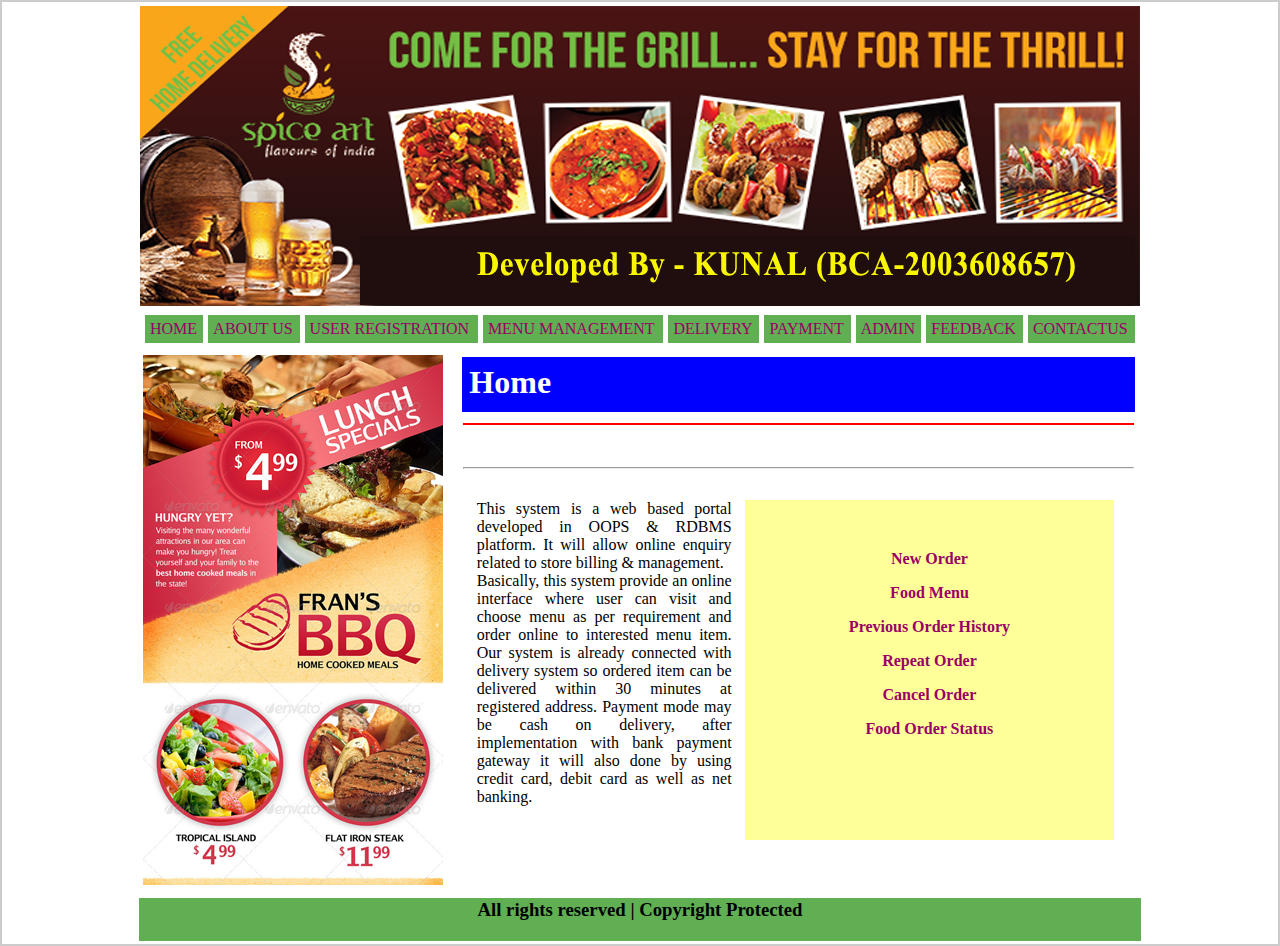
<file: layout/index.htm>
<!DOCTYPE HTML PUBLIC "-//W3C//DTD HTML 4.01 Transitional//EN">
<html>
<head>
<title>Project</title>
<meta http-equiv="Content-Type" content="text/html; charset=iso-8859-1">
<script language="JavaScript" type="text/JavaScript">
<!--
function MM_preloadImages() { //v3.0
  var d=document; if(d.images){ if(!d.MM_p) d.MM_p=new Array();
    var i,j=d.MM_p.length,a=MM_preloadImages.arguments; for(i=0; i<a.length; i++)
    if (a[i].indexOf("#")!=0){ d.MM_p[j]=new Image; d.MM_p[j++].src=a[i];}}
}
//-->
</script>
<link href="menu-style.css" rel="stylesheet" type="text/css">
<link href="login-style.css" rel="stylesheet" type="text/css">
<style type="text/css">

</style>
</head>

<body leftmargin="0" topmargin="0" rightmargin="0" bottommargin="0">
<table width="100%" border="0" align="center" bgcolor="#CCCCCC">
  <tr>
    <td align="center" valign="top" bgcolor="#FFFFFF"><table width="1000" border="0" id="Main">
      <tr>
        <td align="center" valign="bottom"><img src="header.png" width="1000" height="300"></td>
      </tr>
      <tr>
        <td align="center" valign="bottom"><table width="100%" border="0" cellpadding="5" cellspacing="5">
          <tr>
            <td bgcolor="#60AF53"><a href="index.htm">HOME</a></td>
            <td bgcolor="#60AF53"><a href="aboutus.htm">ABOUT US</a></td>
            <td bgcolor="#60AF53"><a href="user-registration.htm">USER REGISTRATION</a></td>
            <td bgcolor="#60AF53"><a href="menu-management.htm">MENU MANAGEMENT</a></td>
            <td bgcolor="#60AF53"><a href="delivery.htm">DELIVERY</a></td>
            <td bgcolor="#60AF53"><a href="payment.htm">PAYMENT</a></td>
            <td bgcolor="#60AF53"><a href="admin.htm">ADMIN</a></td>
            <td bgcolor="#60AF53"><a href="feedback.htm">FEEDBACK</a></td>
            <td bgcolor="#60AF53"><a href="contactus.htm">CONTACTUS</a></td>
          </tr>
        </table></td>
      </tr>
      <tr>
        <td align="center" valign="top"><table width="1000" height="543" border="0" bgcolor="#FFFFFF">
          <tr>
            <td width="240" height="539" valign="top"><p class="font-verdana"><img src="vertical-banner.jpg" width="300" height="530"></p></td>
            <td width="10" valign="top" bgcolor="#FFFFFF">&nbsp;</td>
            <td width="736" valign="top" bgcolor="#FFFFFF"><table width="100%" border="0">
              <tr>
                <td height="55" align="left" valign="top" bgcolor="#0000FF" class="font-verdana"><table width="100%" border="0" cellspacing="3" cellpadding="3">
                  <tr>
                    <td><strong><font color="#FFFFFF" size="+3">Home</font></strong></td>
                  </tr>
                </table></td>
              </tr>
              <tr>
                <td align="center" valign="top"><hr color="#FF0000"></td>
              </tr>
              <tr>
                <td align="center" valign="top"><div align="justify" class="font-verdana">
                  <p>&nbsp;</p>
                </div></td>
              </tr>
              <tr>
                <td height="21" align="center" valign="top"><hr></td>
              </tr>
              <tr>
                <td align="center" valign="top"><table width="100%" border="0" cellspacing="0" cellpadding="0">
                  <tr>
                    <td align="center" valign="top"><form name="form1" method="post" action="">
                      <table width="100%" border="0" cellpadding="0" cellspacing="0" class="font-verdana">
                        <tr>
                          <td width="2%">&nbsp;</td>
                          <td width="38%">&nbsp;</td>
                          <td width="2%">&nbsp;</td>
                          <td width="55%">&nbsp;</td>
                          <td width="3%">&nbsp;</td>
                        </tr>
                        <tr>
                          <td align="center" valign="top">&nbsp;</td>
                          <td align="justify" valign="top"><p>This system is a web  based portal developed in OOPS &amp; RDBMS platform. It will allow online  enquiry related to store billing &amp; management.<br>
Basically,  this system provide an online interface where user can visit and choose menu as  per requirement and order online to interested menu item. Our system is already  connected with delivery system so ordered item can be delivered within 30  minutes at registered address. Payment mode may be cash on delivery, after  implementation with bank payment gateway it will also done by using credit  card, debit card as well as net banking.</p>
<p>&nbsp;</p></td>
                          <td>&nbsp;</td>
                          <td align="center" bgcolor="#FFFF99"><p><strong><a href="delivery.htm">New Order </a></strong></p>
                            <p><strong><a href="menu-management.htm">Food Menu </a></strong></p>
                            <p><strong><a href="history.htm">Previous Order History</a></strong></p>
                            <p><strong><a href="delivery1.htm">Repeat Order</a></strong></p>
                            <p><strong><a href="cancel-order.htm">Cancel Order</a></strong></p>
                            <p><strong><a href="contactus.htm">Food Order Status</a></strong><br>
                            </p>
                            <p><br>
                              <br>
                            </p></td>
                          <td>&nbsp;</td>
                        </tr>
                        <tr>
                          <td>&nbsp;</td>
                          <td>&nbsp;</td>
                          <td>&nbsp;</td>
                          <td>&nbsp;</td>
                          <td>&nbsp;</td>
                        </tr>
                      </table>
                    </form></td>
                  </tr>
                </table></td>
              </tr>
            </table></td>
          </tr>
        </table></td>
      </tr>
      <tr>
        <td align="center" valign="top" bgcolor="#60AF53"><h3>All rights reserved | Copyright Protected</h3></td>
      </tr>
    </table></td>
  </tr>
</table>
</body>
</html>
</file>
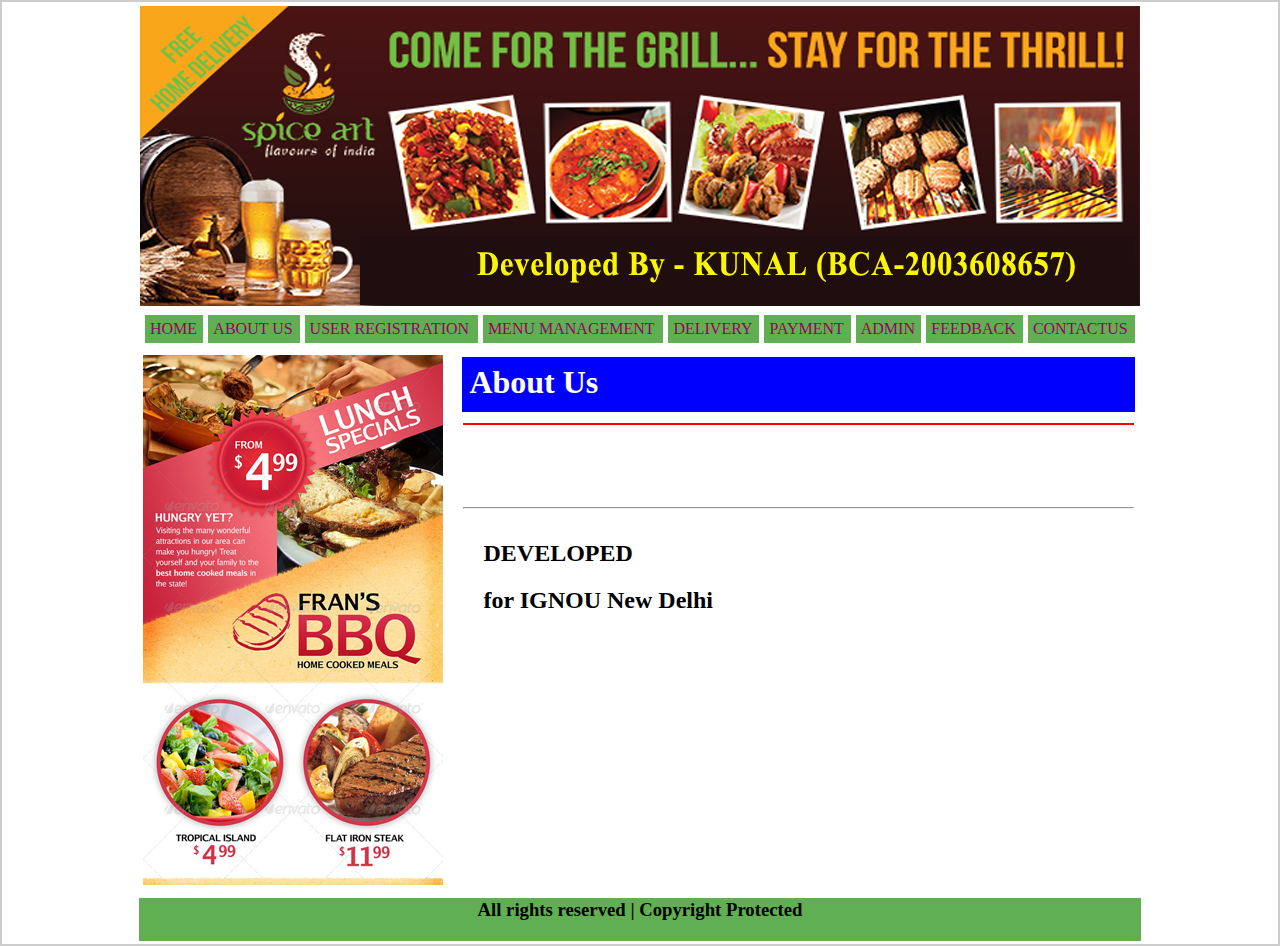
<file: layout/aboutus.htm>
<!DOCTYPE HTML PUBLIC "-//W3C//DTD HTML 4.01 Transitional//EN">
<html>
<head>
<title>Project</title>
<meta http-equiv="Content-Type" content="text/html; charset=iso-8859-1">
<script language="JavaScript" type="text/JavaScript">
<!--
function MM_preloadImages() { //v3.0
  var d=document; if(d.images){ if(!d.MM_p) d.MM_p=new Array();
    var i,j=d.MM_p.length,a=MM_preloadImages.arguments; for(i=0; i<a.length; i++)
    if (a[i].indexOf("#")!=0){ d.MM_p[j]=new Image; d.MM_p[j++].src=a[i];}}
}
//-->
</script>
<link href="menu-style.css" rel="stylesheet" type="text/css">
<link href="login-style.css" rel="stylesheet" type="text/css">
<style type="text/css"></style>
</head>

<body leftmargin="0" topmargin="0" rightmargin="0" bottommargin="0">
<table width="100%" border="0" align="center" bgcolor="#CCCCCC">
  <tr>
    <td align="center" valign="top" bgcolor="#FFFFFF"><table width="1000" border="0" id="Main">
      <tr>
        <td align="center" valign="bottom"><img src="header.png" width="1000" height="300"></td>
      </tr>
      <tr>
        <td align="center" valign="bottom"><table width="100%" border="0" cellpadding="5" cellspacing="5">
          <tr>
            <td bgcolor="#60AF53"><a href="index.htm">HOME</a></td>
            <td bgcolor="#60AF53"><a href="aboutus.htm">ABOUT US</a></td>
            <td bgcolor="#60AF53"><a href="user-registration.htm">USER REGISTRATION</a></td>
            <td bgcolor="#60AF53"><a href="menu-management.htm">MENU MANAGEMENT</a></td>
            <td bgcolor="#60AF53"><a href="delivery.htm">DELIVERY</a></td>
            <td bgcolor="#60AF53"><a href="payment.htm">PAYMENT</a></td>
            <td bgcolor="#60AF53"><a href="admin.htm">ADMIN</a></td>
            <td bgcolor="#60AF53"><a href="feedback.htm">FEEDBACK</a></td>
            <td bgcolor="#60AF53"><a href="contactus.htm">CONTACTUS</a></td>
          </tr>
        </table></td>
      </tr>
      <tr>
        <td align="center" valign="top"><table width="1000" height="543" border="0" bgcolor="#FFFFFF">
          <tr>
            <td width="240" height="539" valign="top"><p class="font-verdana"><img src="vertical-banner.jpg" width="300" height="530"></p></td>
            <td width="10" valign="top" bgcolor="#FFFFFF">&nbsp;</td>
            <td width="736" valign="top" bgcolor="#FFFFFF"><table width="100%" border="0">
              <tr>
                <td height="55" align="left" valign="top" bgcolor="#0000FF" class="font-verdana"><table width="100%" border="0" cellspacing="3" cellpadding="3">
                  <tr>
                    <td><strong><font color="#FFFFFF" size="+3">About Us</font></strong></td>
                  </tr>
                </table></td>
              </tr>
              <tr>
                <td align="center" valign="top"><hr color="#FF0000"></td>
              </tr>
              <tr>
                <td align="center" valign="top"><div align="justify" class="font-verdana">
                  <h1>&nbsp;</h1>
                </div></td>
              </tr>
              <tr>
                <td height="21" align="center" valign="top"><hr></td>
              </tr>
              <tr>
                <td align="center" valign="top"><table width="100%" border="0" cellspacing="0" cellpadding="0">
                  <tr>
                    <td align="center" valign="top"><form name="form1" method="post" action="">
                      <table width="100%" border="0" cellpadding="0" cellspacing="0" class="font-verdana">
                        <tr>
                          <td width="3%">&nbsp;</td>
                          <td width="96%">&nbsp;</td>
                          <td width="1%">&nbsp;</td>
                        </tr>
                        <tr>
                          <td align="center" valign="top">&nbsp;</td>
                          <td align="justify" valign="top"><h2>DEVELOPED  </h2>
<h2>for IGNOU New Delhi</h2>
                            <p>&nbsp;</p></td>
                          <td>&nbsp;</td>
                        </tr>
                        <tr>
                          <td>&nbsp;</td>
                          <td>&nbsp;</td>
                          <td>&nbsp;</td>
                        </tr>
                      </table>
                    </form></td>
                  </tr>
                </table></td>
              </tr>
            </table></td>
          </tr>
        </table></td>
      </tr>
      <tr>
        <td align="center" valign="top" bgcolor="#60AF53"><h3>All rights reserved | Copyright Protected</h3></td>
      </tr>
    </table></td>
  </tr>
</table>
</body>
</html>
</file>
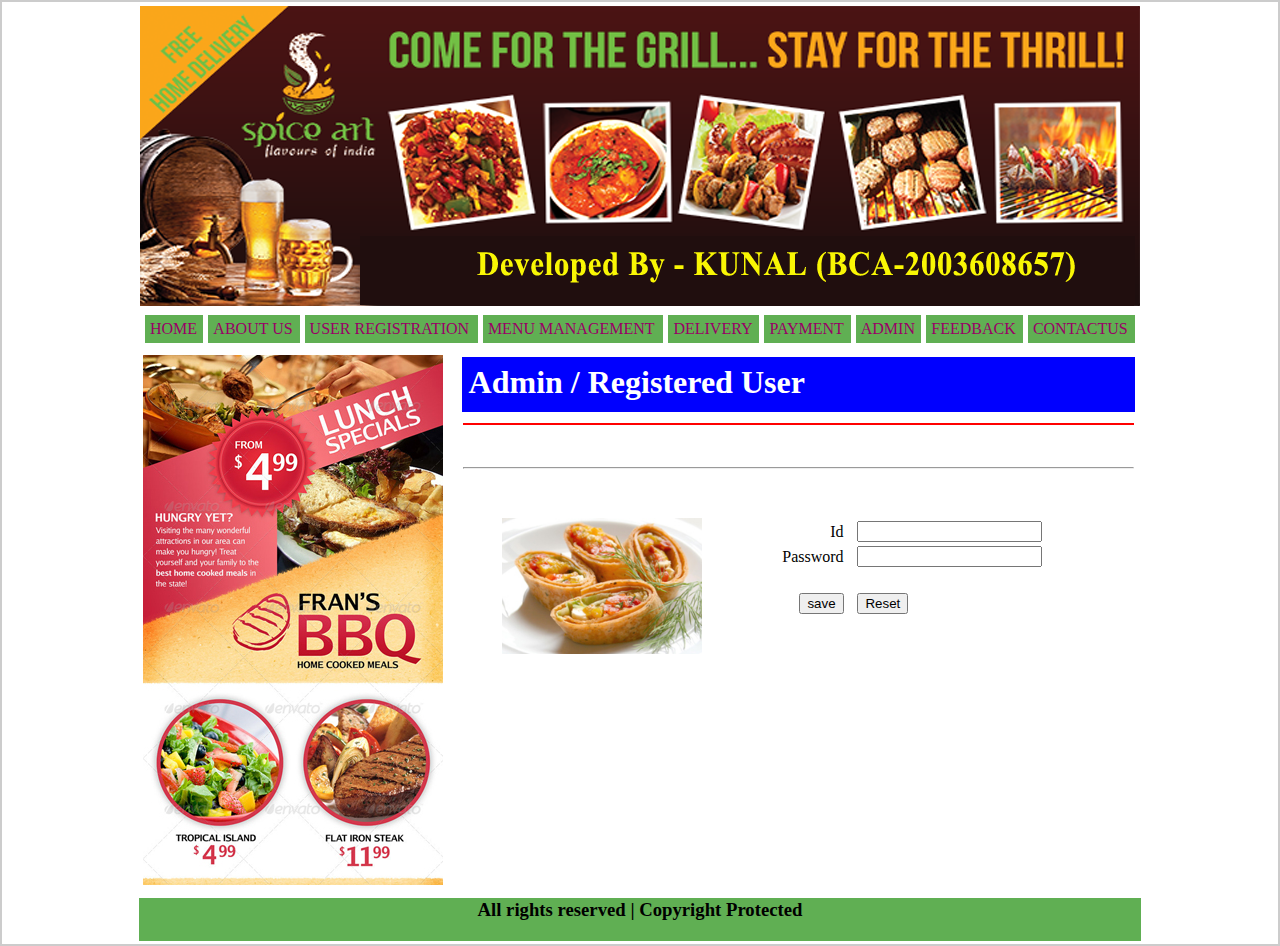
<file: layout/admin.htm>
<!DOCTYPE HTML PUBLIC "-//W3C//DTD HTML 4.01 Transitional//EN">
<html>
<head>
<title>Project</title>
<meta http-equiv="Content-Type" content="text/html; charset=iso-8859-1">
<script language="JavaScript" type="text/JavaScript">
<!--
function MM_preloadImages() { //v3.0
  var d=document; if(d.images){ if(!d.MM_p) d.MM_p=new Array();
    var i,j=d.MM_p.length,a=MM_preloadImages.arguments; for(i=0; i<a.length; i++)
    if (a[i].indexOf("#")!=0){ d.MM_p[j]=new Image; d.MM_p[j++].src=a[i];}}
}
function MM_popupMsg(msg) { //v1.0
  alert(msg);
}
//-->
</script>
<link href="menu-style.css" rel="stylesheet" type="text/css">
<link href="login-style.css" rel="stylesheet" type="text/css">
<style type="text/css"></style>
</head>

<body leftmargin="0" topmargin="0" rightmargin="0" bottommargin="0">
<table width="100%" border="0" align="center" bgcolor="#CCCCCC">
  <tr>
    <td align="center" valign="top" bgcolor="#FFFFFF"><table width="1000" border="0" id="Main">
      <tr>
        <td align="center" valign="bottom"><img src="header.png" width="1000" height="300"></td>
      </tr>
      <tr>
        <td align="center" valign="bottom"><table width="100%" border="0" cellpadding="5" cellspacing="5">
          <tr>
            <td bgcolor="#60AF53"><a href="index.htm">HOME</a></td>
            <td bgcolor="#60AF53"><a href="aboutus.htm">ABOUT US</a></td>
            <td bgcolor="#60AF53"><a href="user-registration.htm">USER REGISTRATION</a></td>
            <td bgcolor="#60AF53"><a href="menu-management.htm">MENU MANAGEMENT</a></td>
            <td bgcolor="#60AF53"><a href="delivery.htm">DELIVERY</a></td>
            <td bgcolor="#60AF53"><a href="payment.htm">PAYMENT</a></td>
            <td bgcolor="#60AF53"><a href="admin.htm">ADMIN</a></td>
            <td bgcolor="#60AF53"><a href="feedback.htm">FEEDBACK</a></td>
            <td bgcolor="#60AF53"><a href="contactus.htm">CONTACTUS</a></td>
          </tr>
        </table></td>
      </tr>
      <tr>
        <td align="center" valign="top"><table width="1000" height="543" border="0" bgcolor="#FFFFFF">
          <tr>
            <td width="240" height="539" valign="top"><p class="font-verdana"><img src="vertical-banner.jpg" width="300" height="530"></p></td>
            <td width="10" valign="top" bgcolor="#FFFFFF">&nbsp;</td>
            <td width="736" valign="top" bgcolor="#FFFFFF"><table width="100%" border="0">
              <tr>
                <td height="55" align="left" valign="top" bgcolor="#0000FF" class="font-verdana"><table width="100%" border="0" cellspacing="3" cellpadding="3">
                  <tr>
                    <td><strong><font color="#FFFFFF" size="+3">Admin / Registered User</font></strong></td>
                  </tr>
                </table></td>
              </tr>
              <tr>
                <td align="center" valign="top"><hr color="#FF0000"></td>
              </tr>
              <tr>
                <td align="center" valign="top"><div align="justify" class="font-verdana">
                  <p>&nbsp;</p>
                </div></td>
              </tr>
              <tr>
                <td height="21" align="center" valign="top"><hr></td>
              </tr>
              <tr>
                <td align="center" valign="top"><table width="100%" border="0" cellspacing="0" cellpadding="0">
                  <tr>
                    <td align="center" valign="top"><form name="form1" method="post" action="">
                      <table width="100%" border="0" cellpadding="0" cellspacing="0" class="font-verdana">
                        <tr>
                          <td width="3%">&nbsp;</td>
                          <td width="96%">&nbsp;</td>
                          <td width="1%">&nbsp;</td>
                        </tr>
                        <tr>
                          <td align="center" valign="top">&nbsp;</td>
                          <td align="justify" valign="top"><table width="100%" border="0" cellpadding="0" cellspacing="0" class="font-verdana">
                            <tr>
                              <td width="37%">&nbsp;</td>
                              <td width="62%">&nbsp;</td>
                              <td width="1%">&nbsp;</td>
                            </tr>
                            <tr>
                              <td align="center" valign="top"><table width="80%" border="0" align="center" cellpadding="0" cellspacing="0">
                                <tr>
                                  <td align="center" valign="top" bgcolor="#FFFFFF"><img src="food.jpg" alt="" width="200"></td>
                                </tr>
                              </table></td>
                              <td align="justify" valign="top"><table width="100%" border="0">
                                <tr>
                                  <td width="31%" align="right"> Id</td>
                                  <td width="2%">&nbsp;</td>
                                  <td width="67%"><label for="textfield2"></label>
                                    <input type="text" name="name" id="name"></td>
                                </tr>
                                <tr>
                                  <td align="right">Password</td>
                                  <td>&nbsp;</td>
                                  <td><label for="textfield3"></label>
                                    <input type="text" name="uid" id="uid"></td>
                                </tr>
                                <tr>
                                  <td>&nbsp;</td>
                                  <td>&nbsp;</td>
                                  <td>&nbsp;</td>
                                </tr>
                                <tr>
                                  <td align="right"><input name="btnsubmit" type="submit" id="btnsubmit" onClick="MM_popupMsg('Executed Successfully !!')" value="save"></td>
                                  <td>&nbsp;</td>
                                  <td><input type="reset" name="button2" id="button2" value="Reset"></td>
                                </tr>
                              </table></td>
                              <td>&nbsp;</td>
                            </tr>
                            <tr>
                              <td>&nbsp;</td>
                              <td>&nbsp;</td>
                              <td>&nbsp;</td>
                            </tr>
                          </table>
                            <p>&nbsp;</p>
                            <p>&nbsp;</p></td>
                          <td>&nbsp;</td>
                        </tr>
                        <tr>
                          <td>&nbsp;</td>
                          <td>&nbsp;</td>
                          <td>&nbsp;</td>
                        </tr>
                      </table>
                    </form></td>
                  </tr>
                </table></td>
              </tr>
            </table></td>
          </tr>
        </table></td>
      </tr>
      <tr>
        <td align="center" valign="top" bgcolor="#60AF53"><h3>All rights reserved | Copyright Protected</h3></td>
      </tr>
    </table></td>
  </tr>
</table>
</body>
</html>
</file>
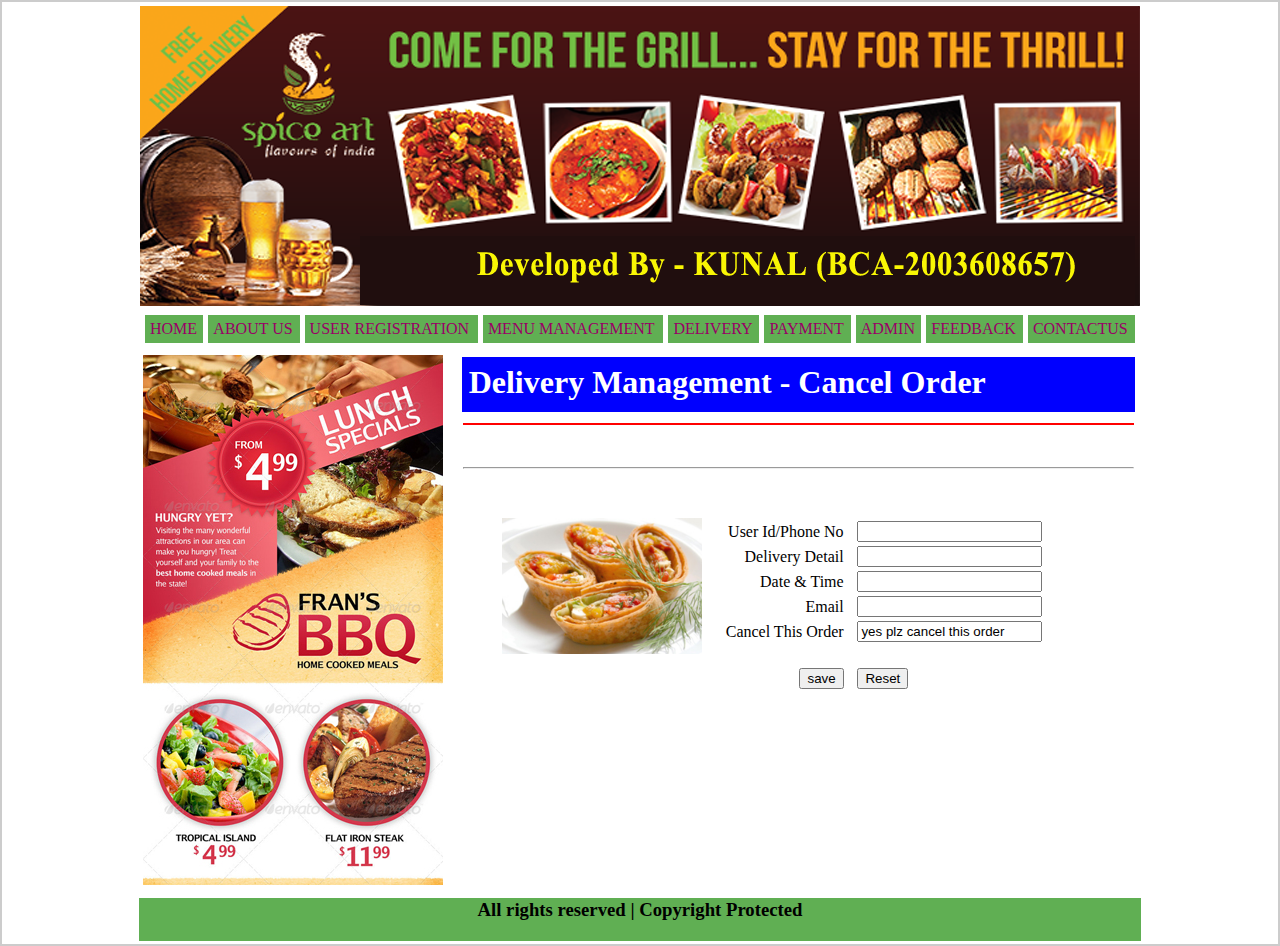
<file: layout/cancel-order.htm>
<!DOCTYPE HTML PUBLIC "-//W3C//DTD HTML 4.01 Transitional//EN">
<html>
<head>
<title>Project</title>
<meta http-equiv="Content-Type" content="text/html; charset=iso-8859-1">
<script language="JavaScript" type="text/JavaScript">
<!--
function MM_preloadImages() { //v3.0
  var d=document; if(d.images){ if(!d.MM_p) d.MM_p=new Array();
    var i,j=d.MM_p.length,a=MM_preloadImages.arguments; for(i=0; i<a.length; i++)
    if (a[i].indexOf("#")!=0){ d.MM_p[j]=new Image; d.MM_p[j++].src=a[i];}}
}
function MM_popupMsg(msg) { //v1.0
  alert(msg);
}
//-->
</script>
<link href="menu-style.css" rel="stylesheet" type="text/css">
<link href="login-style.css" rel="stylesheet" type="text/css">
<style type="text/css"></style>
</head>

<body leftmargin="0" topmargin="0" rightmargin="0" bottommargin="0">
<table width="100%" border="0" align="center" bgcolor="#CCCCCC">
  <tr>
    <td align="center" valign="top" bgcolor="#FFFFFF"><table width="1000" border="0" id="Main">
      <tr>
        <td align="center" valign="bottom"><img src="header.png" width="1000" height="300"></td>
      </tr>
      <tr>
        <td align="center" valign="bottom"><table width="100%" border="0" cellpadding="5" cellspacing="5">
          <tr>
            <td bgcolor="#60AF53"><a href="index.htm">HOME</a></td>
            <td bgcolor="#60AF53"><a href="aboutus.htm">ABOUT US</a></td>
            <td bgcolor="#60AF53"><a href="user-registration.htm">USER REGISTRATION</a></td>
            <td bgcolor="#60AF53"><a href="menu-management.htm">MENU MANAGEMENT</a></td>
            <td bgcolor="#60AF53"><a href="delivery.htm">DELIVERY</a></td>
            <td bgcolor="#60AF53"><a href="payment.htm">PAYMENT</a></td>
            <td bgcolor="#60AF53"><a href="admin.htm">ADMIN</a></td>
            <td bgcolor="#60AF53"><a href="feedback.htm">FEEDBACK</a></td>
            <td bgcolor="#60AF53"><a href="contactus.htm">CONTACTUS</a></td>
          </tr>
        </table></td>
      </tr>
      <tr>
        <td align="center" valign="top"><table width="1000" height="543" border="0" bgcolor="#FFFFFF">
          <tr>
            <td width="240" height="539" valign="top"><p class="font-verdana"><img src="vertical-banner.jpg" width="300" height="530"></p></td>
            <td width="10" valign="top" bgcolor="#FFFFFF">&nbsp;</td>
            <td width="736" valign="top" bgcolor="#FFFFFF"><table width="100%" border="0">
              <tr>
                <td height="55" align="left" valign="top" bgcolor="#0000FF" class="font-verdana"><table width="100%" border="0" cellspacing="3" cellpadding="3">
                  <tr>
                    <td><strong><font color="#FFFFFF" size="+3">Delivery Management - Cancel Order</font></strong></td>
                  </tr>
                </table></td>
              </tr>
              <tr>
                <td align="center" valign="top"><hr color="#FF0000"></td>
              </tr>
              <tr>
                <td align="center" valign="top"><div align="justify" class="font-verdana">
                  <p>&nbsp;</p>
                </div></td>
              </tr>
              <tr>
                <td height="21" align="center" valign="top"><hr></td>
              </tr>
              <tr>
                <td align="center" valign="top"><table width="100%" border="0" cellspacing="0" cellpadding="0">
                  <tr>
                    <td align="center" valign="top"><form name="form1" method="post" action="db-delivery.htm">
                      <table width="100%" border="0" cellpadding="0" cellspacing="0" class="font-verdana">
                        <tr>
                          <td width="3%">&nbsp;</td>
                          <td width="96%">&nbsp;</td>
                          <td width="1%">&nbsp;</td>
                        </tr>
                        <tr>
                          <td align="center" valign="top">&nbsp;</td>
                          <td align="justify" valign="top"><table width="100%" border="0" cellpadding="0" cellspacing="0" class="font-verdana">
                            <tr>
                              <td width="37%">&nbsp;</td>
                              <td width="62%">&nbsp;</td>
                              <td width="1%">&nbsp;</td>
                            </tr>
                            <tr>
                              <td align="center" valign="top"><table width="80%" border="0" align="center" cellpadding="0" cellspacing="0">
                                <tr>
                                  <td align="center" valign="top" bgcolor="#FFFFFF"><img src="food.jpg" alt="" width="200"></td>
                                </tr>
                              </table></td>
                              <td align="justify" valign="top"><table width="100%" border="0">
                                <tr>
                                  <td width="31%" align="right">User Id/Phone No</td>
                                  <td width="2%">&nbsp;</td>
                                  <td width="67%"><label for="textfield2"></label>
                                    <input type="text" name="box1" id="box1"></td>
                                  </tr>
                                <tr>
                                  <td align="right">Delivery Detail</td>
                                  <td>&nbsp;</td>
                                  <td><label for="textfield3"></label>
                                    <input type="text" name="box2" id="box2"></td>
                                  </tr>
                                <tr>
                                  <td align="right">Date &amp; Time</td>
                                  <td>&nbsp;</td>
                                  <td><label for="textfield3"></label>
                                    <input type="text" name="box3" id="box3"></td>
                                  </tr>
                                <tr>
                                  <td align="right"> Email</td>
                                  <td>&nbsp;</td>
                                  <td><label for="textfield4"></label>
                                    <input type="text" name="box4" id="box4"></td>
                                  </tr>
                                <tr>
                                  <td align="right">Cancel This Order</td>
                                  <td>&nbsp;</td>
                                  <td><label for="textfield5"></label>
                                    <input name="box5" type="text" id="box5" value="yes plz cancel this order"></td>
                                  </tr>
                                <tr>
                                  <td>&nbsp;</td>
                                  <td>&nbsp;</td>
                                  <td>&nbsp;</td>
                                </tr>
                                <tr>
                                  <td align="right"><input name="btnsubmit" type="submit" id="btnsubmit" onClick="MM_popupMsg('Executed Successfully !!')" value="save"></td>
                                  <td>&nbsp;</td>
                                  <td><input type="reset" name="button2" id="button2" value="Reset"></td>
                                </tr>
                              </table></td>
                              <td>&nbsp;</td>
                            </tr>
                            <tr>
                              <td>&nbsp;</td>
                              <td>&nbsp;</td>
                              <td>&nbsp;</td>
                            </tr>
                          </table>
                            <p>&nbsp;</p>
                            <p>&nbsp;</p></td>
                          <td>&nbsp;</td>
                        </tr>
                        <tr>
                          <td>&nbsp;</td>
                          <td>&nbsp;</td>
                          <td>&nbsp;</td>
                        </tr>
                      </table>
                    </form></td>
                  </tr>
                </table></td>
              </tr>
            </table></td>
          </tr>
        </table></td>
      </tr>
      <tr>
        <td align="center" valign="top" bgcolor="#60AF53"><h3>All rights reserved | Copyright Protected</h3></td>
      </tr>
    </table></td>
  </tr>
</table>
</body>
</html>
</file>
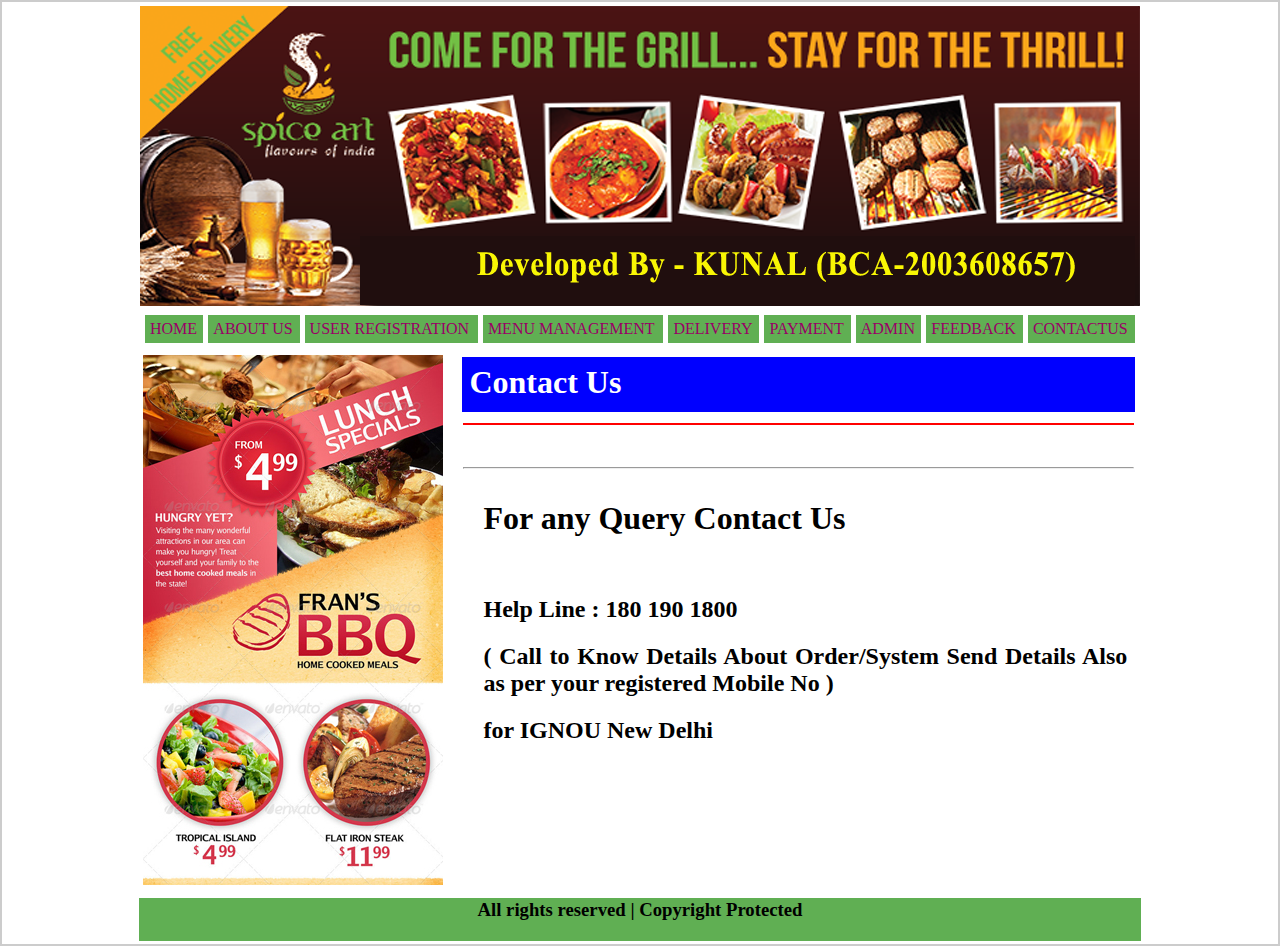
<file: layout/contactus.htm>
<!DOCTYPE HTML PUBLIC "-//W3C//DTD HTML 4.01 Transitional//EN">
<html>
<head>
<title>Project</title>
<meta http-equiv="Content-Type" content="text/html; charset=iso-8859-1">
<script language="JavaScript" type="text/JavaScript">
<!--
function MM_preloadImages() { //v3.0
  var d=document; if(d.images){ if(!d.MM_p) d.MM_p=new Array();
    var i,j=d.MM_p.length,a=MM_preloadImages.arguments; for(i=0; i<a.length; i++)
    if (a[i].indexOf("#")!=0){ d.MM_p[j]=new Image; d.MM_p[j++].src=a[i];}}
}
//-->
</script>
<link href="menu-style.css" rel="stylesheet" type="text/css">
<link href="login-style.css" rel="stylesheet" type="text/css">
<style type="text/css"></style>
</head>

<body leftmargin="0" topmargin="0" rightmargin="0" bottommargin="0">
<table width="100%" border="0" align="center" bgcolor="#CCCCCC">
  <tr>
    <td align="center" valign="top" bgcolor="#FFFFFF"><table width="1000" border="0" id="Main">
      <tr>
        <td align="center" valign="bottom"><img src="header.png" width="1000" height="300"></td>
      </tr>
      <tr>
        <td align="center" valign="bottom"><table width="100%" border="0" cellpadding="5" cellspacing="5">
          <tr>
            <td bgcolor="#60AF53"><a href="index.htm">HOME</a></td>
            <td bgcolor="#60AF53"><a href="aboutus.htm">ABOUT US</a></td>
            <td bgcolor="#60AF53"><a href="user-registration.htm">USER REGISTRATION</a></td>
            <td bgcolor="#60AF53"><a href="menu-management.htm">MENU MANAGEMENT</a></td>
            <td bgcolor="#60AF53"><a href="delivery.htm">DELIVERY</a></td>
            <td bgcolor="#60AF53"><a href="payment.htm">PAYMENT</a></td>
            <td bgcolor="#60AF53"><a href="admin.htm">ADMIN</a></td>
            <td bgcolor="#60AF53"><a href="feedback.htm">FEEDBACK</a></td>
            <td bgcolor="#60AF53"><a href="contactus.htm">CONTACTUS</a></td>
          </tr>
        </table></td>
      </tr>
      <tr>
        <td align="center" valign="top"><table width="1000" height="543" border="0" bgcolor="#FFFFFF">
          <tr>
            <td width="240" height="539" valign="top"><p class="font-verdana"><img src="vertical-banner.jpg" width="300" height="530"></p></td>
            <td width="10" valign="top" bgcolor="#FFFFFF">&nbsp;</td>
            <td width="736" valign="top" bgcolor="#FFFFFF"><table width="100%" border="0">
              <tr>
                <td height="55" align="left" valign="top" bgcolor="#0000FF" class="font-verdana"><table width="100%" border="0" cellspacing="3" cellpadding="3">
                  <tr>
                    <td><strong><font color="#FFFFFF" size="+3">Contact Us</font></strong></td>
                  </tr>
                </table></td>
              </tr>
              <tr>
                <td align="center" valign="top"><hr color="#FF0000"></td>
              </tr>
              <tr>
                <td align="center" valign="top"><div align="justify" class="font-verdana">
                  <p>&nbsp;</p>
                </div></td>
              </tr>
              <tr>
                <td height="21" align="center" valign="top"><hr></td>
              </tr>
              <tr>
                <td align="center" valign="top"><table width="100%" border="0" cellspacing="0" cellpadding="0">
                  <tr>
                    <td align="center" valign="top"><form name="form1" method="post" action="">
                      <table width="100%" border="0" cellpadding="0" cellspacing="0" class="font-verdana">
                        <tr>
                          <td width="3%">&nbsp;</td>
                          <td width="96%">&nbsp;</td>
                          <td width="1%">&nbsp;</td>
                        </tr>
                        <tr>
                          <td align="center" valign="top">&nbsp;</td>
                          <td align="justify" valign="top"><h1>For any Query Contact Us</h1>
                            <p>&nbsp;</p>
                            <h2>Help Line : 180 190 1800 </h2>
                            <h2>( Call to Know Details About Order/System Send Details Also as per your registered Mobile No )</h2>
                            <h2>for IGNOU New Delhi</h2>
<p>&nbsp;</p></td>
                          <td>&nbsp;</td>
                        </tr>
                        <tr>
                          <td>&nbsp;</td>
                          <td>&nbsp;</td>
                          <td>&nbsp;</td>
                        </tr>
                      </table>
                    </form></td>
                  </tr>
                </table></td>
              </tr>
            </table></td>
          </tr>
        </table></td>
      </tr>
      <tr>
        <td align="center" valign="top" bgcolor="#60AF53"><h3>All rights reserved | Copyright Protected</h3></td>
      </tr>
    </table></td>
  </tr>
</table>
</body>
</html>
</file>
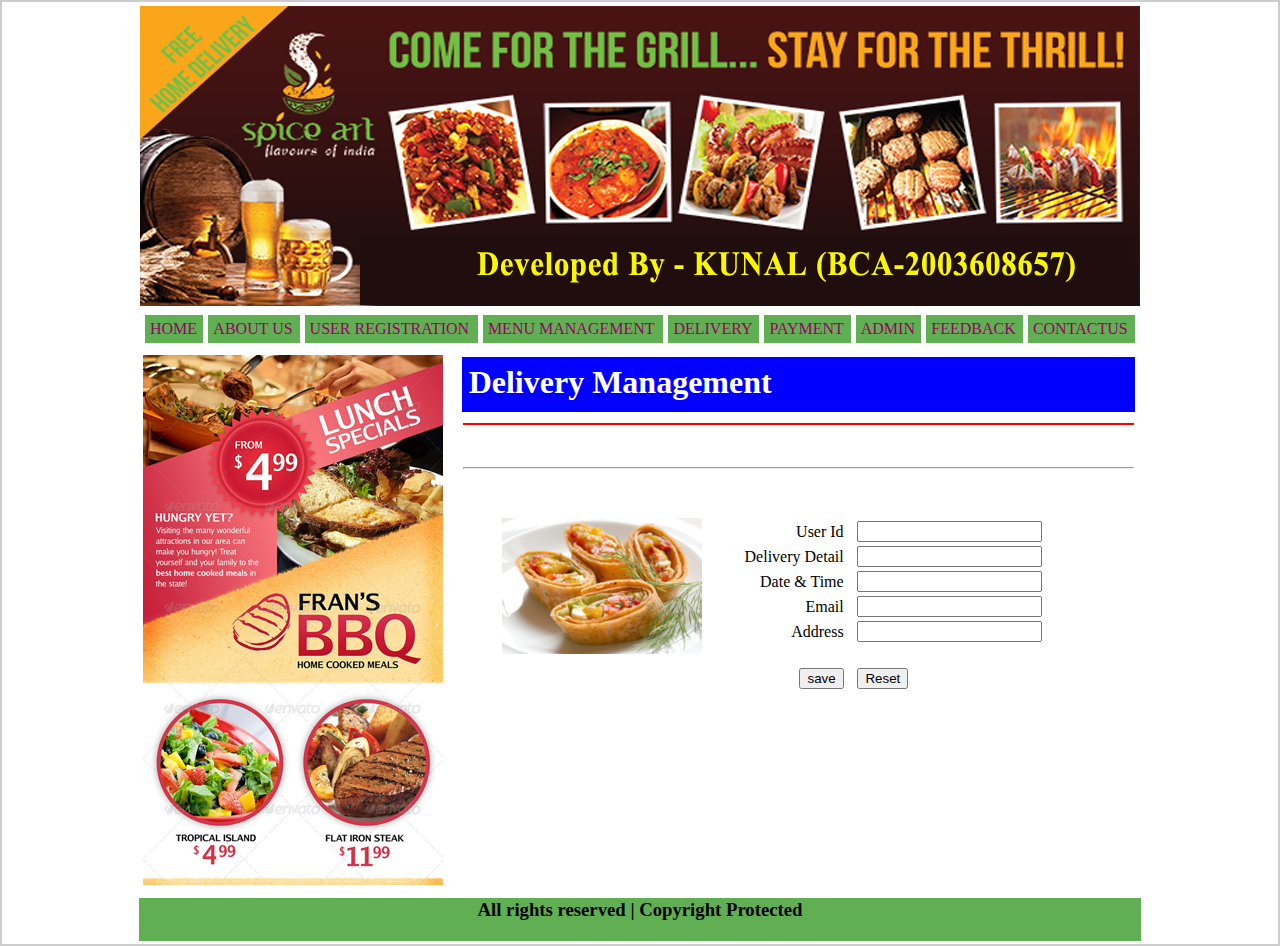
<file: layout/delivery.htm>
<!DOCTYPE HTML PUBLIC "-//W3C//DTD HTML 4.01 Transitional//EN">
<html>
<head>
<title>Project</title>
<meta http-equiv="Content-Type" content="text/html; charset=iso-8859-1">
<script language="JavaScript" type="text/JavaScript">
<!--
function MM_preloadImages() { //v3.0
  var d=document; if(d.images){ if(!d.MM_p) d.MM_p=new Array();
    var i,j=d.MM_p.length,a=MM_preloadImages.arguments; for(i=0; i<a.length; i++)
    if (a[i].indexOf("#")!=0){ d.MM_p[j]=new Image; d.MM_p[j++].src=a[i];}}
}
function MM_popupMsg(msg) { //v1.0
  alert(msg);
}
//-->
</script>
<link href="menu-style.css" rel="stylesheet" type="text/css">
<link href="login-style.css" rel="stylesheet" type="text/css">
<style type="text/css"></style>
</head>

<body leftmargin="0" topmargin="0" rightmargin="0" bottommargin="0">
<table width="100%" border="0" align="center" bgcolor="#CCCCCC">
  <tr>
    <td align="center" valign="top" bgcolor="#FFFFFF"><table width="1000" border="0" id="Main">
      <tr>
        <td align="center" valign="bottom"><img src="header.png" width="1000" height="300"></td>
      </tr>
      <tr>
        <td align="center" valign="bottom"><table width="100%" border="0" cellpadding="5" cellspacing="5">
          <tr>
            <td bgcolor="#60AF53"><a href="index.htm">HOME</a></td>
            <td bgcolor="#60AF53"><a href="aboutus.htm">ABOUT US</a></td>
            <td bgcolor="#60AF53"><a href="user-registration.htm">USER REGISTRATION</a></td>
            <td bgcolor="#60AF53"><a href="menu-management.htm">MENU MANAGEMENT</a></td>
            <td bgcolor="#60AF53"><a href="delivery.htm">DELIVERY</a></td>
            <td bgcolor="#60AF53"><a href="payment.htm">PAYMENT</a></td>
            <td bgcolor="#60AF53"><a href="admin.htm">ADMIN</a></td>
            <td bgcolor="#60AF53"><a href="feedback.htm">FEEDBACK</a></td>
            <td bgcolor="#60AF53"><a href="contactus.htm">CONTACTUS</a></td>
          </tr>
        </table></td>
      </tr>
      <tr>
        <td align="center" valign="top"><table width="1000" height="543" border="0" bgcolor="#FFFFFF">
          <tr>
            <td width="240" height="539" valign="top"><p class="font-verdana"><img src="vertical-banner.jpg" width="300" height="530"></p></td>
            <td width="10" valign="top" bgcolor="#FFFFFF">&nbsp;</td>
            <td width="736" valign="top" bgcolor="#FFFFFF"><table width="100%" border="0">
              <tr>
                <td height="55" align="left" valign="top" bgcolor="#0000FF" class="font-verdana"><table width="100%" border="0" cellspacing="3" cellpadding="3">
                  <tr>
                    <td><strong><font color="#FFFFFF" size="+3">Delivery Management</font></strong></td>
                  </tr>
                </table></td>
              </tr>
              <tr>
                <td align="center" valign="top"><hr color="#FF0000"></td>
              </tr>
              <tr>
                <td align="center" valign="top"><div align="justify" class="font-verdana">
                  <p>&nbsp;</p>
                </div></td>
              </tr>
              <tr>
                <td height="21" align="center" valign="top"><hr></td>
              </tr>
              <tr>
                <td align="center" valign="top"><table width="100%" border="0" cellspacing="0" cellpadding="0">
                  <tr>
                    <td align="center" valign="top"><form name="form1" method="post" action="db-delivery.htm">
                      <table width="100%" border="0" cellpadding="0" cellspacing="0" class="font-verdana">
                        <tr>
                          <td width="3%">&nbsp;</td>
                          <td width="96%">&nbsp;</td>
                          <td width="1%">&nbsp;</td>
                        </tr>
                        <tr>
                          <td align="center" valign="top">&nbsp;</td>
                          <td align="justify" valign="top"><table width="100%" border="0" cellpadding="0" cellspacing="0" class="font-verdana">
                            <tr>
                              <td width="37%">&nbsp;</td>
                              <td width="62%">&nbsp;</td>
                              <td width="1%">&nbsp;</td>
                            </tr>
                            <tr>
                              <td align="center" valign="top"><table width="80%" border="0" align="center" cellpadding="0" cellspacing="0">
                                <tr>
                                  <td align="center" valign="top" bgcolor="#FFFFFF"><img src="food.jpg" alt="" width="200"></td>
                                </tr>
                              </table></td>
                              <td align="justify" valign="top"><table width="100%" border="0">
                                <tr>
                                  <td width="31%" align="right">User Id</td>
                                  <td width="2%">&nbsp;</td>
                                  <td width="67%"><label for="textfield2"></label>
                                    <input type="text" name="box1" id="box1"></td>
                                  </tr>
                                <tr>
                                  <td align="right">Delivery Detail</td>
                                  <td>&nbsp;</td>
                                  <td><label for="textfield3"></label>
                                    <input type="text" name="box2" id="box2"></td>
                                  </tr>
                                <tr>
                                  <td align="right">Date &amp; Time</td>
                                  <td>&nbsp;</td>
                                  <td><label for="textfield3"></label>
                                    <input type="text" name="box3" id="box3"></td>
                                  </tr>
                                <tr>
                                  <td align="right"> Email</td>
                                  <td>&nbsp;</td>
                                  <td><label for="textfield4"></label>
                                    <input type="text" name="box4" id="box4"></td>
                                  </tr>
                                <tr>
                                  <td align="right">Address</td>
                                  <td>&nbsp;</td>
                                  <td><label for="textfield5"></label>
                                    <input type="text" name="box5" id="box5"></td>
                                  </tr>
                                <tr>
                                  <td>&nbsp;</td>
                                  <td>&nbsp;</td>
                                  <td>&nbsp;</td>
                                </tr>
                                <tr>
                                  <td align="right"><input name="btnsubmit" type="submit" id="btnsubmit" onClick="MM_popupMsg('Executed Successfully !!')" value="save"></td>
                                  <td>&nbsp;</td>
                                  <td><input type="reset" name="button2" id="button2" value="Reset"></td>
                                </tr>
                              </table></td>
                              <td>&nbsp;</td>
                            </tr>
                            <tr>
                              <td>&nbsp;</td>
                              <td>&nbsp;</td>
                              <td>&nbsp;</td>
                            </tr>
                          </table>
                            <p>&nbsp;</p>
                            <p>&nbsp;</p></td>
                          <td>&nbsp;</td>
                        </tr>
                        <tr>
                          <td>&nbsp;</td>
                          <td>&nbsp;</td>
                          <td>&nbsp;</td>
                        </tr>
                      </table>
                    </form></td>
                  </tr>
                </table></td>
              </tr>
            </table></td>
          </tr>
        </table></td>
      </tr>
      <tr>
        <td align="center" valign="top" bgcolor="#60AF53"><h3>All rights reserved | Copyright Protected</h3></td>
      </tr>
    </table></td>
  </tr>
</table>
</body>
</html>
</file>
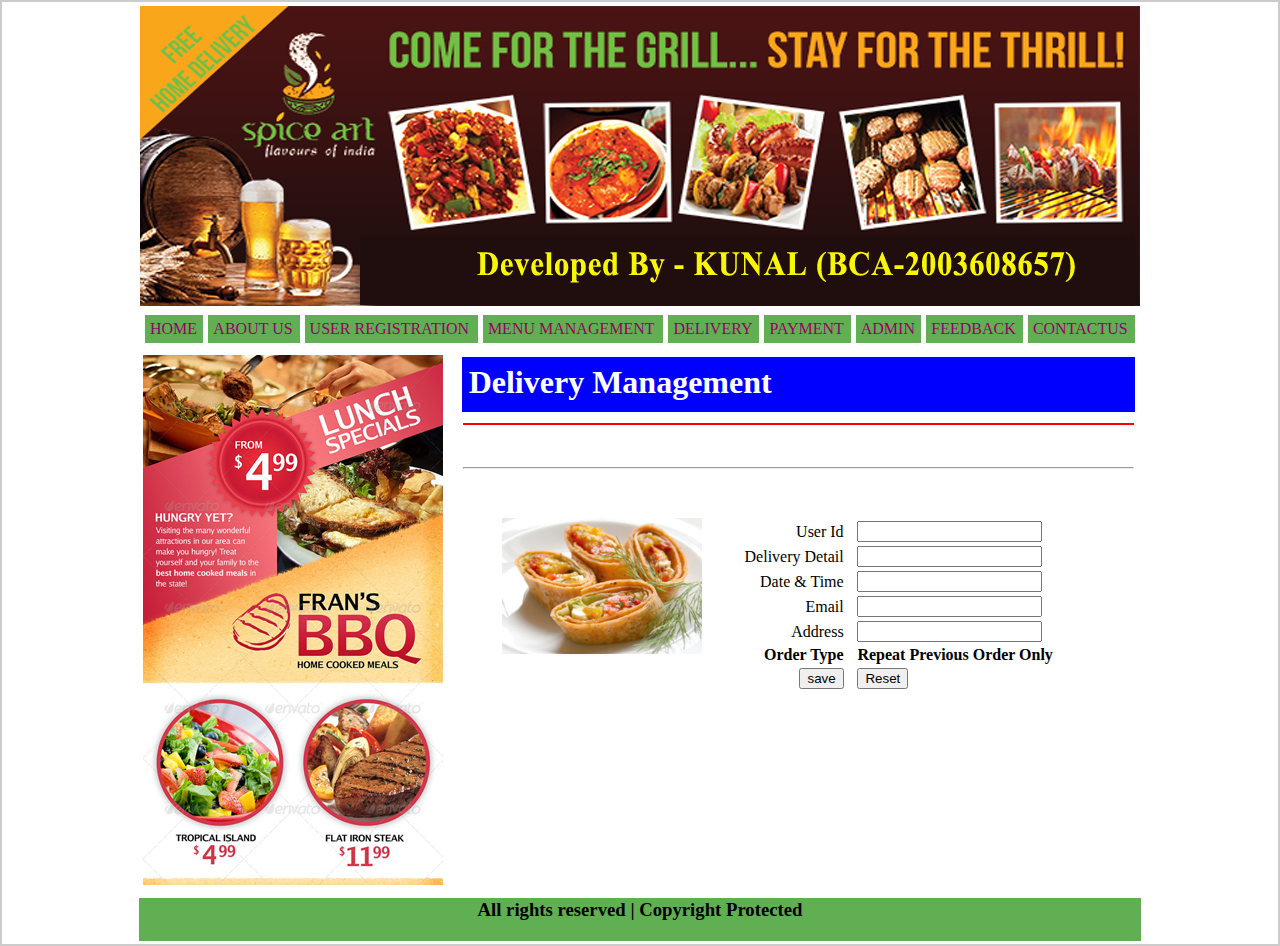
<file: layout/delivery1.htm>
<!DOCTYPE HTML PUBLIC "-//W3C//DTD HTML 4.01 Transitional//EN">
<html>
<head>
<title>Restaurant Management Project</title>
<meta http-equiv="Content-Type" content="text/html; charset=iso-8859-1">
<script language="JavaScript" type="text/JavaScript">
<!--
function MM_preloadImages() { //v3.0
  var d=document; if(d.images){ if(!d.MM_p) d.MM_p=new Array();
    var i,j=d.MM_p.length,a=MM_preloadImages.arguments; for(i=0; i<a.length; i++)
    if (a[i].indexOf("#")!=0){ d.MM_p[j]=new Image; d.MM_p[j++].src=a[i];}}
}
function MM_popupMsg(msg) { //v1.0
  alert(msg);
}
//-->
</script>
<link href="menu-style.css" rel="stylesheet" type="text/css">
<link href="login-style.css" rel="stylesheet" type="text/css">
<style type="text/css"></style>
</head>

<body leftmargin="0" topmargin="0" rightmargin="0" bottommargin="0">
<table width="100%" border="0" align="center" bgcolor="#CCCCCC">
  <tr>
    <td align="center" valign="top" bgcolor="#FFFFFF"><table width="1000" border="0" id="Main">
      <tr>
        <td align="center" valign="bottom"><img src="header.png" width="1000" height="300"></td>
      </tr>
      <tr>
        <td align="center" valign="bottom"><table width="100%" border="0" cellpadding="5" cellspacing="5">
          <tr>
            <td bgcolor="#60AF53"><a href="index.htm">HOME</a></td>
            <td bgcolor="#60AF53"><a href="aboutus.htm">ABOUT US</a></td>
            <td bgcolor="#60AF53"><a href="user-registration.htm">USER REGISTRATION</a></td>
            <td bgcolor="#60AF53"><a href="menu-management.htm">MENU MANAGEMENT</a></td>
            <td bgcolor="#60AF53"><a href="delivery.htm">DELIVERY</a></td>
            <td bgcolor="#60AF53"><a href="payment.htm">PAYMENT</a></td>
            <td bgcolor="#60AF53"><a href="admin.htm">ADMIN</a></td>
            <td bgcolor="#60AF53"><a href="feedback.htm">FEEDBACK</a></td>
            <td bgcolor="#60AF53"><a href="contactus.htm">CONTACTUS</a></td>
          </tr>
        </table></td>
      </tr>
      <tr>
        <td align="center" valign="top"><table width="1000" height="543" border="0" bgcolor="#FFFFFF">
          <tr>
            <td width="240" height="539" valign="top"><p class="font-verdana"><img src="vertical-banner.jpg" width="300" height="530"></p></td>
            <td width="10" valign="top" bgcolor="#FFFFFF">&nbsp;</td>
            <td width="736" valign="top" bgcolor="#FFFFFF"><table width="100%" border="0">
              <tr>
                <td height="55" align="left" valign="top" bgcolor="#0000FF" class="font-verdana"><table width="100%" border="0" cellspacing="3" cellpadding="3">
                  <tr>
                    <td><strong><font color="#FFFFFF" size="+3">Delivery Management</font></strong></td>
                  </tr>
                </table></td>
              </tr>
              <tr>
                <td align="center" valign="top"><hr color="#FF0000"></td>
              </tr>
              <tr>
                <td align="center" valign="top"><div align="justify" class="font-verdana">
                  <p>&nbsp;</p>
                </div></td>
              </tr>
              <tr>
                <td height="21" align="center" valign="top"><hr></td>
              </tr>
              <tr>
                <td align="center" valign="top"><table width="100%" border="0" cellspacing="0" cellpadding="0">
                  <tr>
                    <td align="center" valign="top"><form name="form1" method="post" action="db-delivery.htm">
                      <table width="100%" border="0" cellpadding="0" cellspacing="0" class="font-verdana">
                        <tr>
                          <td width="3%">&nbsp;</td>
                          <td width="96%">&nbsp;</td>
                          <td width="1%">&nbsp;</td>
                        </tr>
                        <tr>
                          <td align="center" valign="top">&nbsp;</td>
                          <td align="justify" valign="top"><table width="100%" border="0" cellpadding="0" cellspacing="0" class="font-verdana">
                            <tr>
                              <td width="37%">&nbsp;</td>
                              <td width="62%">&nbsp;</td>
                              <td width="1%">&nbsp;</td>
                            </tr>
                            <tr>
                              <td align="center" valign="top"><table width="80%" border="0" align="center" cellpadding="0" cellspacing="0">
                                <tr>
                                  <td align="center" valign="top" bgcolor="#FFFFFF"><img src="food.jpg" alt="" width="200"></td>
                                </tr>
                              </table></td>
                              <td align="justify" valign="top"><table width="100%" border="0">
                                <tr>
                                  <td width="31%" align="right">User Id</td>
                                  <td width="2%">&nbsp;</td>
                                  <td width="67%"><label for="textfield2"></label>
                                    <input type="text" name="box1" id="box1"></td>
                                  </tr>
                                <tr>
                                  <td align="right">Delivery Detail</td>
                                  <td>&nbsp;</td>
                                  <td><label for="textfield3"></label>
                                    <input type="text" name="box2" id="box2"></td>
                                  </tr>
                                <tr>
                                  <td align="right">Date &amp; Time</td>
                                  <td>&nbsp;</td>
                                  <td><label for="textfield3"></label>
                                    <input type="text" name="box3" id="box3"></td>
                                  </tr>
                                <tr>
                                  <td align="right"> Email</td>
                                  <td>&nbsp;</td>
                                  <td><label for="textfield4"></label>
                                    <input type="text" name="box4" id="box4"></td>
                                  </tr>
                                <tr>
                                  <td align="right">Address</td>
                                  <td>&nbsp;</td>
                                  <td><label for="textfield5"></label>
                                    <input type="text" name="box5" id="box5"></td>
                                  </tr>
                                <tr>
                                  <td align="right"><strong>Order Type</strong></td>
                                  <td>&nbsp;</td>
                                  <td><strong> Repeat Previous Order Only</strong></td>
                                </tr>
                                <tr>
                                  <td align="right"><input name="btnsubmit" type="submit" id="btnsubmit" onClick="MM_popupMsg('Executed Successfully !!')" value="save"></td>
                                  <td>&nbsp;</td>
                                  <td><input type="reset" name="button2" id="button2" value="Reset"></td>
                                </tr>
                              </table></td>
                              <td>&nbsp;</td>
                            </tr>
                            <tr>
                              <td>&nbsp;</td>
                              <td>&nbsp;</td>
                              <td>&nbsp;</td>
                            </tr>
                          </table>
                            <p>&nbsp;</p>
                            <p>&nbsp;</p></td>
                          <td>&nbsp;</td>
                        </tr>
                        <tr>
                          <td>&nbsp;</td>
                          <td>&nbsp;</td>
                          <td>&nbsp;</td>
                        </tr>
                      </table>
                    </form></td>
                  </tr>
                </table></td>
              </tr>
            </table></td>
          </tr>
        </table></td>
      </tr>
      <tr>
        <td align="center" valign="top" bgcolor="#60AF53"><h3>All rights reserved | Copyright Protected</h3></td>
      </tr>
    </table></td>
  </tr>
</table>
</body>
</html>
</file>
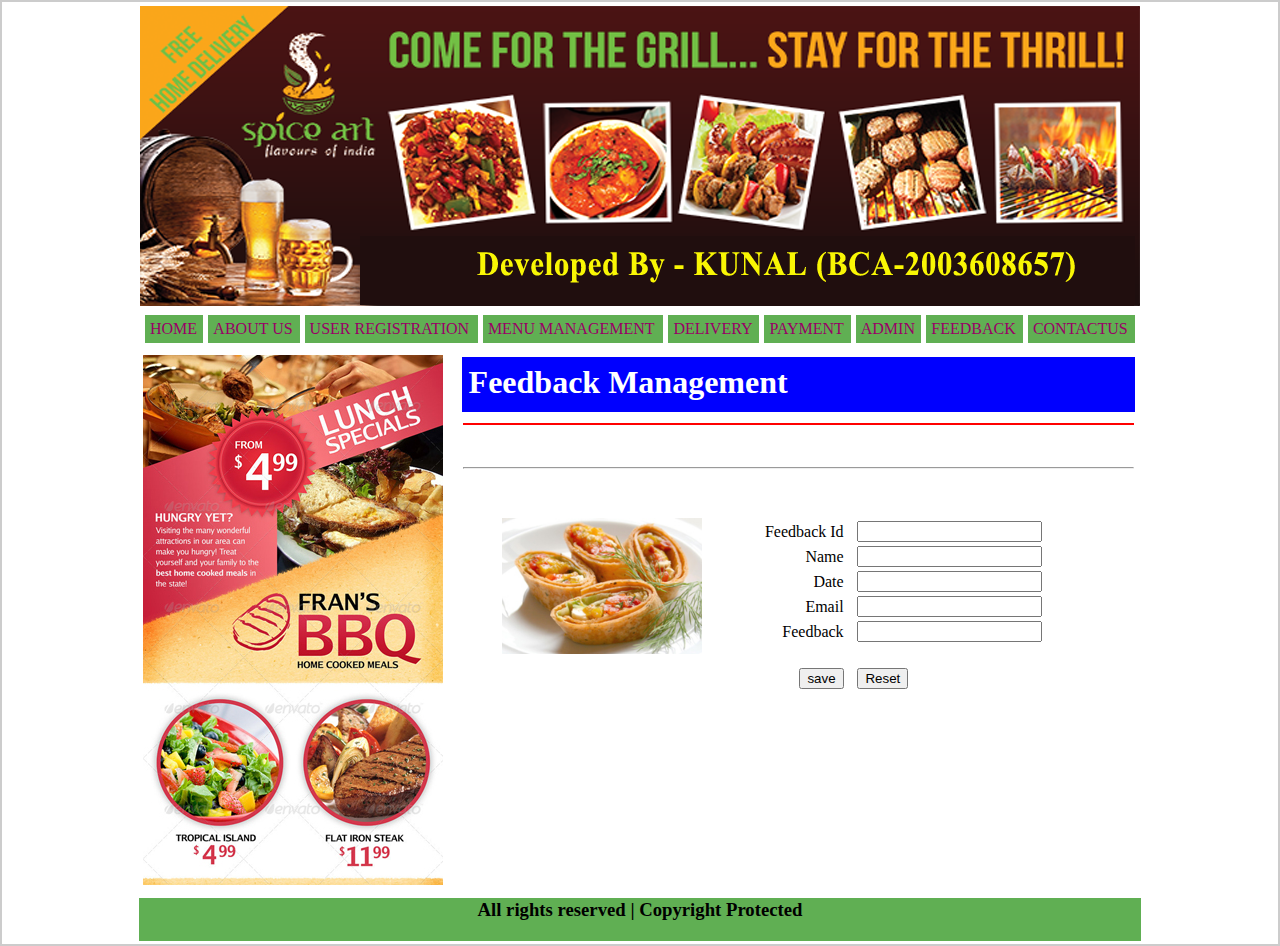
<file: layout/feedback.htm>
<!DOCTYPE HTML PUBLIC "-//W3C//DTD HTML 4.01 Transitional//EN">
<html>
<head>
<title>Restaurant Management Project</title>
<meta http-equiv="Content-Type" content="text/html; charset=iso-8859-1">
<script language="JavaScript" type="text/JavaScript">
<!--
function MM_preloadImages() { //v3.0
  var d=document; if(d.images){ if(!d.MM_p) d.MM_p=new Array();
    var i,j=d.MM_p.length,a=MM_preloadImages.arguments; for(i=0; i<a.length; i++)
    if (a[i].indexOf("#")!=0){ d.MM_p[j]=new Image; d.MM_p[j++].src=a[i];}}
}
function MM_popupMsg(msg) { //v1.0
  alert(msg);
}
//-->
</script>
<link href="menu-style.css" rel="stylesheet" type="text/css">
<link href="login-style.css" rel="stylesheet" type="text/css">
<style type="text/css"></style>
</head>

<body leftmargin="0" topmargin="0" rightmargin="0" bottommargin="0">
<table width="100%" border="0" align="center" bgcolor="#CCCCCC">
  <tr>
    <td align="center" valign="top" bgcolor="#FFFFFF"><table width="1000" border="0" id="Main">
      <tr>
        <td align="center" valign="bottom"><img src="header.png" width="1000" height="300"></td>
      </tr>
      <tr>
        <td align="center" valign="bottom"><table width="100%" border="0" cellpadding="5" cellspacing="5">
          <tr>
            <td bgcolor="#60AF53"><a href="index.htm">HOME</a></td>
            <td bgcolor="#60AF53"><a href="aboutus.htm">ABOUT US</a></td>
            <td bgcolor="#60AF53"><a href="user-registration.htm">USER REGISTRATION</a></td>
            <td bgcolor="#60AF53"><a href="menu-management.htm">MENU MANAGEMENT</a></td>
            <td bgcolor="#60AF53"><a href="delivery.htm">DELIVERY</a></td>
            <td bgcolor="#60AF53"><a href="payment.htm">PAYMENT</a></td>
            <td bgcolor="#60AF53"><a href="admin.htm">ADMIN</a></td>
            <td bgcolor="#60AF53"><a href="feedback.htm">FEEDBACK</a></td>
            <td bgcolor="#60AF53"><a href="contactus.htm">CONTACTUS</a></td>
          </tr>
        </table></td>
      </tr>
      <tr>
        <td align="center" valign="top"><table width="1000" height="543" border="0" bgcolor="#FFFFFF">
          <tr>
            <td width="240" height="539" valign="top"><p class="font-verdana"><img src="vertical-banner.jpg" width="300" height="530"></p></td>
            <td width="10" valign="top" bgcolor="#FFFFFF">&nbsp;</td>
            <td width="736" valign="top" bgcolor="#FFFFFF"><table width="100%" border="0">
              <tr>
                <td height="55" align="left" valign="top" bgcolor="#0000FF" class="font-verdana"><table width="100%" border="0" cellspacing="3" cellpadding="3">
                  <tr>
                    <td><strong><font color="#FFFFFF" size="+3">Feedback  Management</font></strong></td>
                  </tr>
                </table></td>
              </tr>
              <tr>
                <td align="center" valign="top"><hr color="#FF0000"></td>
              </tr>
              <tr>
                <td align="center" valign="top"><div align="justify" class="font-verdana">
                  <p>&nbsp;</p>
                </div></td>
              </tr>
              <tr>
                <td height="21" align="center" valign="top"><hr></td>
              </tr>
              <tr>
                <td align="center" valign="top"><table width="100%" border="0" cellspacing="0" cellpadding="0">
                  <tr>
                    <td align="center" valign="top"><form name="form1" method="post" action="db-feedback.htm">
                      <table width="100%" border="0" cellpadding="0" cellspacing="0" class="font-verdana">
                        <tr>
                          <td width="3%">&nbsp;</td>
                          <td width="96%">&nbsp;</td>
                          <td width="1%">&nbsp;</td>
                        </tr>
                        <tr>
                          <td align="center" valign="top">&nbsp;</td>
                          <td align="justify" valign="top"><table width="100%" border="0" cellpadding="0" cellspacing="0" class="font-verdana">
                            <tr>
                              <td width="37%">&nbsp;</td>
                              <td width="62%">&nbsp;</td>
                              <td width="1%">&nbsp;</td>
                            </tr>
                            <tr>
                              <td align="center" valign="top"><table width="80%" border="0" align="center" cellpadding="0" cellspacing="0">
                                <tr>
                                  <td align="center" valign="top" bgcolor="#FFFFFF"><img src="food.jpg" alt="" width="200"></td>
                                </tr>
                              </table></td>
                              <td align="justify" valign="top"><table width="100%" border="0">
                                <tr>
                                  <td width="31%" align="right">Feedback Id</td>
                                  <td width="2%">&nbsp;</td>
                                  <td width="67%"><label for="textfield2"></label>
                                    <input type="text" name="box1" id="box1"></td>
                                </tr>
                                <tr>
                                  <td align="right">Name</td>
                                  <td>&nbsp;</td>
                                  <td><label for="textfield3"></label>
                                    <input type="text" name="box2" id="box2"></td>
                                </tr>
                                <tr>
                                  <td align="right">Date</td>
                                  <td>&nbsp;</td>
                                  <td><label for="textfield3"></label>
                                    <input type="text" name="box3" id="box3"></td>
                                </tr>
                                <tr>
                                  <td align="right"> Email </td>
                                  <td>&nbsp;</td>
                                  <td><label for="textfield4"></label>
                                    <input type="text" name="box4" id="box4"></td>
                                </tr>
                                <tr>
                                  <td align="right">Feedback</td>
                                  <td>&nbsp;</td>
                                  <td><label for="textfield5"></label>
                                    <input type="text" name="box5" id="box5"></td>
                                </tr>
                                <tr>
                                  <td>&nbsp;</td>
                                  <td>&nbsp;</td>
                                  <td>&nbsp;</td>
                                </tr>
                                <tr>
                                  <td align="right"><input name="btnsubmit" type="submit" id="btnsubmit" onClick="MM_popupMsg('Executed Successfully !!')" value="save"></td>
                                  <td>&nbsp;</td>
                                  <td><input type="reset" name="button2" id="button2" value="Reset"></td>
                                </tr>
                              </table></td>
                              <td>&nbsp;</td>
                            </tr>
                            <tr>
                              <td>&nbsp;</td>
                              <td>&nbsp;</td>
                              <td>&nbsp;</td>
                            </tr>
                          </table>
                            <p>&nbsp;</p>
                            <p>&nbsp;</p></td>
                          <td>&nbsp;</td>
                        </tr>
                        <tr>
                          <td>&nbsp;</td>
                          <td>&nbsp;</td>
                          <td>&nbsp;</td>
                        </tr>
                      </table>
                    </form></td>
                  </tr>
                </table></td>
              </tr>
            </table></td>
          </tr>
        </table></td>
      </tr>
      <tr>
        <td align="center" valign="top" bgcolor="#60AF53"><h3>All rights reserved | Copyright Protected</h3></td>
      </tr>
    </table></td>
  </tr>
</table>
</body>
</html>
</file>
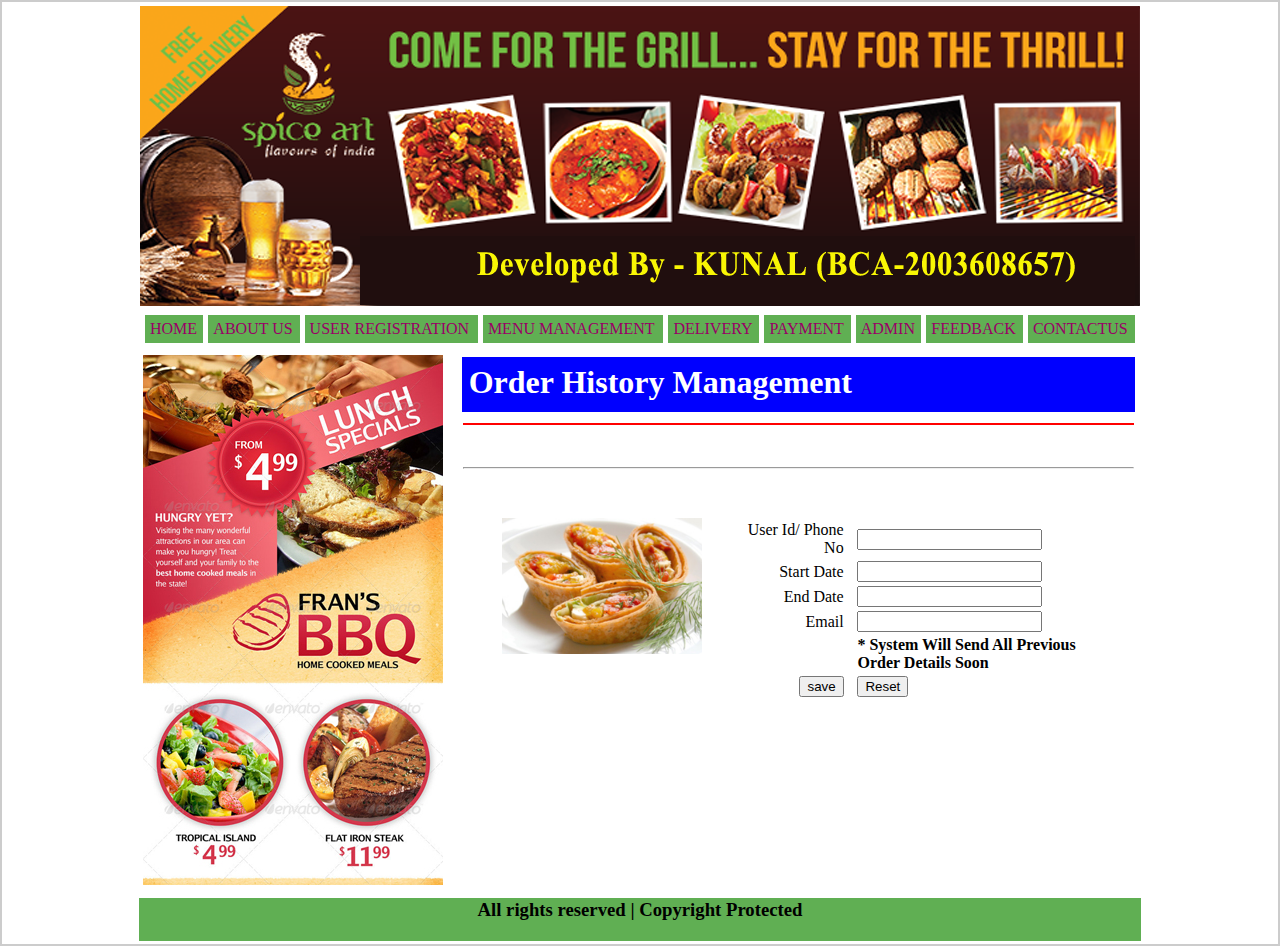
<file: layout/history.htm>
<!DOCTYPE HTML PUBLIC "-//W3C//DTD HTML 4.01 Transitional//EN">
<html>
<head>
<title>Project</title>
<meta http-equiv="Content-Type" content="text/html; charset=iso-8859-1">
<script language="JavaScript" type="text/JavaScript">
<!--
function MM_preloadImages() { //v3.0
  var d=document; if(d.images){ if(!d.MM_p) d.MM_p=new Array();
    var i,j=d.MM_p.length,a=MM_preloadImages.arguments; for(i=0; i<a.length; i++)
    if (a[i].indexOf("#")!=0){ d.MM_p[j]=new Image; d.MM_p[j++].src=a[i];}}
}
function MM_popupMsg(msg) { //v1.0
  alert(msg);
}
//-->
</script>
<link href="menu-style.css" rel="stylesheet" type="text/css">
<link href="login-style.css" rel="stylesheet" type="text/css">
<style type="text/css"></style>
</head>

<body leftmargin="0" topmargin="0" rightmargin="0" bottommargin="0">
<table width="100%" border="0" align="center" bgcolor="#CCCCCC">
  <tr>
    <td align="center" valign="top" bgcolor="#FFFFFF"><table width="1000" border="0" id="Main">
      <tr>
        <td align="center" valign="bottom"><img src="header.png" width="1000" height="300"></td>
      </tr>
      <tr>
        <td align="center" valign="bottom"><table width="100%" border="0" cellpadding="5" cellspacing="5">
          <tr>
            <td bgcolor="#60AF53"><a href="index.htm">HOME</a></td>
            <td bgcolor="#60AF53"><a href="aboutus.htm">ABOUT US</a></td>
            <td bgcolor="#60AF53"><a href="user-registration.htm">USER REGISTRATION</a></td>
            <td bgcolor="#60AF53"><a href="menu-management.htm">MENU MANAGEMENT</a></td>
            <td bgcolor="#60AF53"><a href="delivery.htm">DELIVERY</a></td>
            <td bgcolor="#60AF53"><a href="payment.htm">PAYMENT</a></td>
            <td bgcolor="#60AF53"><a href="admin.htm">ADMIN</a></td>
            <td bgcolor="#60AF53"><a href="feedback.htm">FEEDBACK</a></td>
            <td bgcolor="#60AF53"><a href="contactus.htm">CONTACTUS</a></td>
          </tr>
        </table></td>
      </tr>
      <tr>
        <td align="center" valign="top"><table width="1000" height="543" border="0" bgcolor="#FFFFFF">
          <tr>
            <td width="240" height="539" valign="top"><p class="font-verdana"><img src="vertical-banner.jpg" width="300" height="530"></p></td>
            <td width="10" valign="top" bgcolor="#FFFFFF">&nbsp;</td>
            <td width="736" valign="top" bgcolor="#FFFFFF"><table width="100%" border="0">
              <tr>
                <td height="55" align="left" valign="top" bgcolor="#0000FF" class="font-verdana"><table width="100%" border="0" cellspacing="3" cellpadding="3">
                  <tr>
                    <td><strong><font color="#FFFFFF" size="+3">Order History   Management</font></strong></td>
                  </tr>
                </table></td>
              </tr>
              <tr>
                <td align="center" valign="top"><hr color="#FF0000"></td>
              </tr>
              <tr>
                <td align="center" valign="top"><div align="justify" class="font-verdana">
                  <p>&nbsp;</p>
                </div></td>
              </tr>
              <tr>
                <td height="21" align="center" valign="top"><hr></td>
              </tr>
              <tr>
                <td align="center" valign="top"><table width="100%" border="0" cellspacing="0" cellpadding="0">
                  <tr>
                    <td align="center" valign="top"><form name="form1" method="post" action="db-feedback.htm">
                      <table width="100%" border="0" cellpadding="0" cellspacing="0" class="font-verdana">
                        <tr>
                          <td width="3%">&nbsp;</td>
                          <td width="96%">&nbsp;</td>
                          <td width="1%">&nbsp;</td>
                        </tr>
                        <tr>
                          <td align="center" valign="top">&nbsp;</td>
                          <td align="justify" valign="top"><table width="100%" border="0" cellpadding="0" cellspacing="0" class="font-verdana">
                            <tr>
                              <td width="37%">&nbsp;</td>
                              <td width="62%">&nbsp;</td>
                              <td width="1%">&nbsp;</td>
                            </tr>
                            <tr>
                              <td align="center" valign="top"><table width="80%" border="0" align="center" cellpadding="0" cellspacing="0">
                                <tr>
                                  <td align="center" valign="top" bgcolor="#FFFFFF"><img src="food.jpg" alt="" width="200"></td>
                                </tr>
                              </table></td>
                              <td align="justify" valign="top"><table width="100%" border="0">
                                <tr>
                                  <td width="31%" align="right">User Id/ Phone No</td>
                                  <td width="2%">&nbsp;</td>
                                  <td width="67%"><label for="textfield2"></label>
                                    <input type="text" name="box1" id="box1"></td>
                                </tr>
                                <tr>
                                  <td align="right">Start Date </td>
                                  <td>&nbsp;</td>
                                  <td><label for="textfield3"></label>
                                    <input type="text" name="box2" id="box2"></td>
                                </tr>
                                <tr>
                                  <td align="right">End Date</td>
                                  <td>&nbsp;</td>
                                  <td><label for="textfield3"></label>
                                    <input type="text" name="box3" id="box3"></td>
                                </tr>
                                <tr>
                                  <td align="right"> Email </td>
                                  <td>&nbsp;</td>
                                  <td><label for="textfield4"></label>
                                    <input type="text" name="box4" id="box4"></td>
                                </tr>
                                <tr>
                                  <td>&nbsp;</td>
                                  <td>&nbsp;</td>
                                  <td><strong>* System Will Send All Previous Order Details Soon</strong></td>
                                </tr>
                                <tr>
                                  <td align="right"><input name="btnsubmit" type="submit" id="btnsubmit" onClick="MM_popupMsg('Executed Successfully !!')" value="save"></td>
                                  <td>&nbsp;</td>
                                  <td><input type="reset" name="button2" id="button2" value="Reset"></td>
                                </tr>
                              </table></td>
                              <td>&nbsp;</td>
                            </tr>
                            <tr>
                              <td>&nbsp;</td>
                              <td>&nbsp;</td>
                              <td>&nbsp;</td>
                            </tr>
                          </table>
                            <p>&nbsp;</p>
                            <p>&nbsp;</p></td>
                          <td>&nbsp;</td>
                        </tr>
                        <tr>
                          <td>&nbsp;</td>
                          <td>&nbsp;</td>
                          <td>&nbsp;</td>
                        </tr>
                      </table>
                    </form></td>
                  </tr>
                </table></td>
              </tr>
            </table></td>
          </tr>
        </table></td>
      </tr>
      <tr>
        <td align="center" valign="top" bgcolor="#60AF53"><h3>All rights reserved | Copyright Protected</h3></td>
      </tr>
    </table></td>
  </tr>
</table>
</body>
</html>
</file>
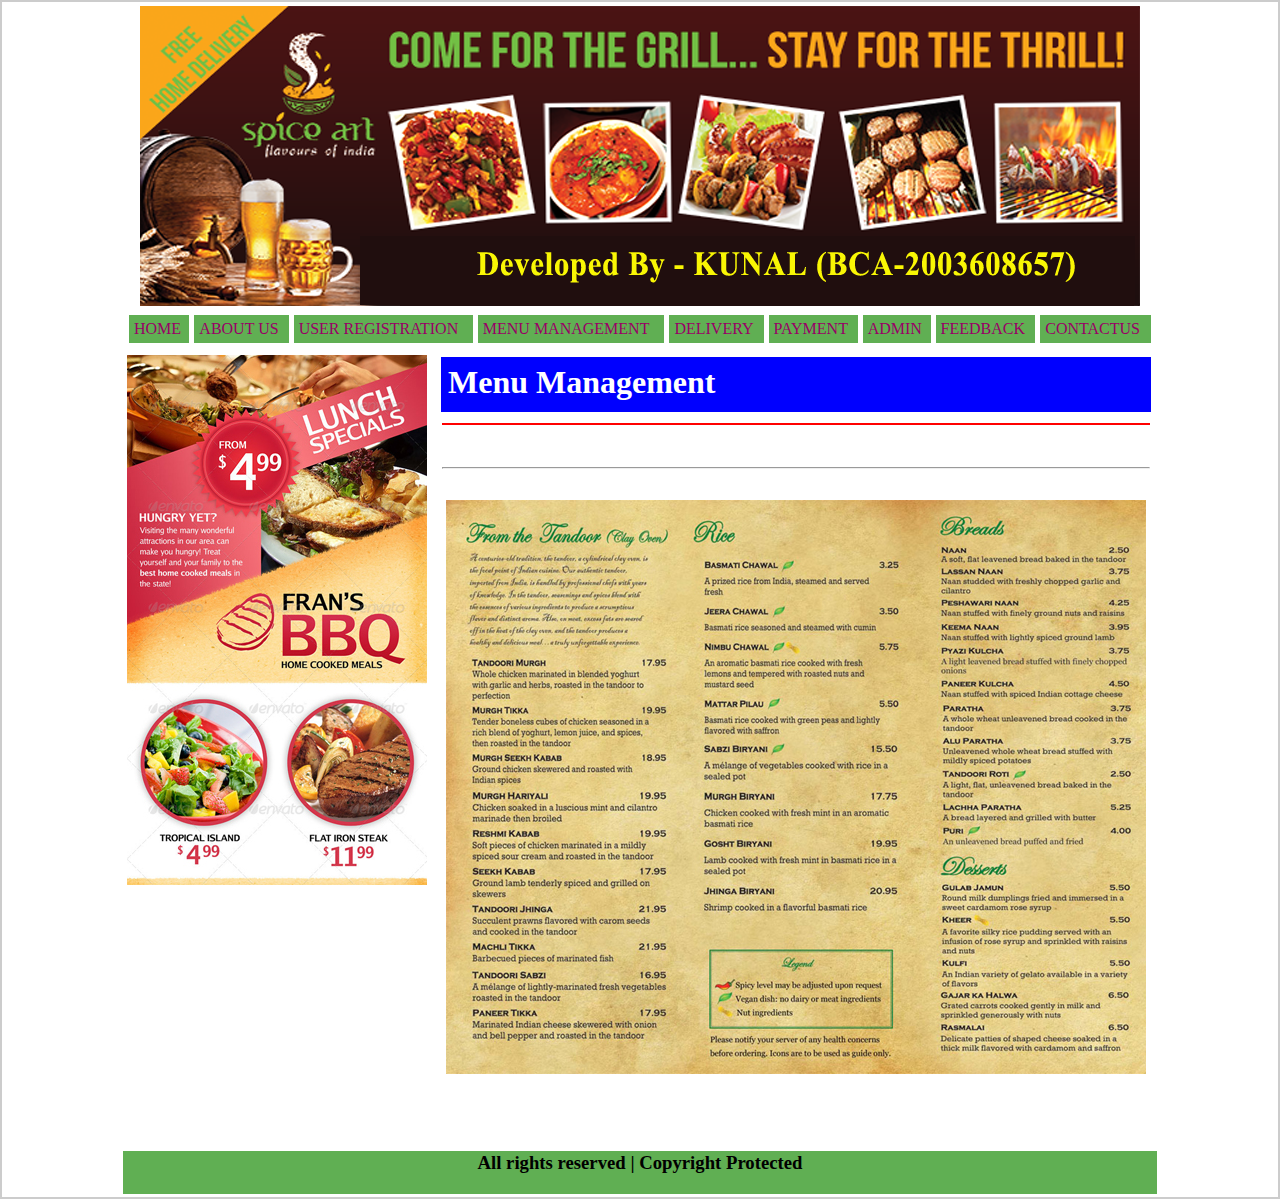
<file: layout/menu-management.htm>
<!DOCTYPE HTML PUBLIC "-//W3C//DTD HTML 4.01 Transitional//EN">
<html>
<head>
<title>Project</title>
<meta http-equiv="Content-Type" content="text/html; charset=iso-8859-1">
<script language="JavaScript" type="text/JavaScript">
<!--
function MM_preloadImages() { //v3.0
  var d=document; if(d.images){ if(!d.MM_p) d.MM_p=new Array();
    var i,j=d.MM_p.length,a=MM_preloadImages.arguments; for(i=0; i<a.length; i++)
    if (a[i].indexOf("#")!=0){ d.MM_p[j]=new Image; d.MM_p[j++].src=a[i];}}
}
//-->
</script>
<link href="menu-style.css" rel="stylesheet" type="text/css">
<link href="login-style.css" rel="stylesheet" type="text/css">
<style type="text/css"></style>
</head>

<body leftmargin="0" topmargin="0" rightmargin="0" bottommargin="0">
<table width="100%" border="0" align="center" bgcolor="#CCCCCC">
  <tr>
    <td align="center" valign="top" bgcolor="#FFFFFF"><table width="1000" border="0" id="Main">
      <tr>
        <td align="center" valign="bottom"><img src="header.png" width="1000" height="300"></td>
      </tr>
      <tr>
        <td align="center" valign="bottom"><table width="100%" border="0" cellpadding="5" cellspacing="5">
          <tr>
            <td bgcolor="#60AF53"><a href="index.htm">HOME</a></td>
            <td bgcolor="#60AF53"><a href="aboutus.htm">ABOUT US</a></td>
            <td bgcolor="#60AF53"><a href="user-registration.htm">USER REGISTRATION</a></td>
            <td bgcolor="#60AF53"><a href="menu-management.htm">MENU MANAGEMENT</a></td>
            <td bgcolor="#60AF53"><a href="delivery.htm">DELIVERY</a></td>
            <td bgcolor="#60AF53"><a href="payment.htm">PAYMENT</a></td>
            <td bgcolor="#60AF53"><a href="admin.htm">ADMIN</a></td>
            <td bgcolor="#60AF53"><a href="feedback.htm">FEEDBACK</a></td>
            <td bgcolor="#60AF53"><a href="contactus.htm">CONTACTUS</a></td>
          </tr>
        </table></td>
      </tr>
      <tr>
        <td align="center" valign="top"><table width="1000" height="543" border="0" bgcolor="#FFFFFF">
          <tr>
            <td width="240" height="539" valign="top"><p class="font-verdana"><img src="vertical-banner.jpg" width="300" height="530"></p></td>
            <td width="10" valign="top" bgcolor="#FFFFFF">&nbsp;</td>
            <td width="736" valign="top" bgcolor="#FFFFFF"><table width="100%" border="0">
              <tr>
                <td height="55" align="left" valign="top" bgcolor="#0000FF" class="font-verdana"><table width="100%" border="0" cellspacing="3" cellpadding="3">
                  <tr>
                    <td><strong><font color="#FFFFFF" size="+3">Menu Management</font></strong></td>
                  </tr>
                </table></td>
              </tr>
              <tr>
                <td align="center" valign="top"><hr color="#FF0000"></td>
              </tr>
              <tr>
                <td align="center" valign="top"><div align="justify" class="font-verdana">
                  <p>&nbsp;</p>
                </div></td>
              </tr>
              <tr>
                <td height="21" align="center" valign="top"><hr></td>
              </tr>
              <tr>
                <td align="center" valign="top"><table width="100%" border="0" cellspacing="0" cellpadding="0">
                  <tr>
                    <td align="center" valign="top"><form name="form1" method="post" action="">
                      <table width="100%" border="0" cellpadding="0" cellspacing="0" class="font-verdana">
                        <tr>
                          <td width="3%">&nbsp;</td>
                          <td width="96%">&nbsp;</td>
                          <td width="1%">&nbsp;</td>
                        </tr>
                        <tr>
                          <td align="center" valign="top">&nbsp;</td>
                          <td align="justify" valign="top"><p><img src="menu.jpg" width="700" height="574"></p>
                            <p>&nbsp;</p></td>
                          <td>&nbsp;</td>
                        </tr>
                        <tr>
                          <td>&nbsp;</td>
                          <td>&nbsp;</td>
                          <td>&nbsp;</td>
                        </tr>
                      </table>
                    </form></td>
                  </tr>
                </table></td>
              </tr>
            </table></td>
          </tr>
        </table></td>
      </tr>
      <tr>
        <td align="center" valign="top" bgcolor="#60AF53"><h3>All rights reserved | Copyright Protected</h3></td>
      </tr>
    </table></td>
  </tr>
</table>
</body>
</html>
</file>
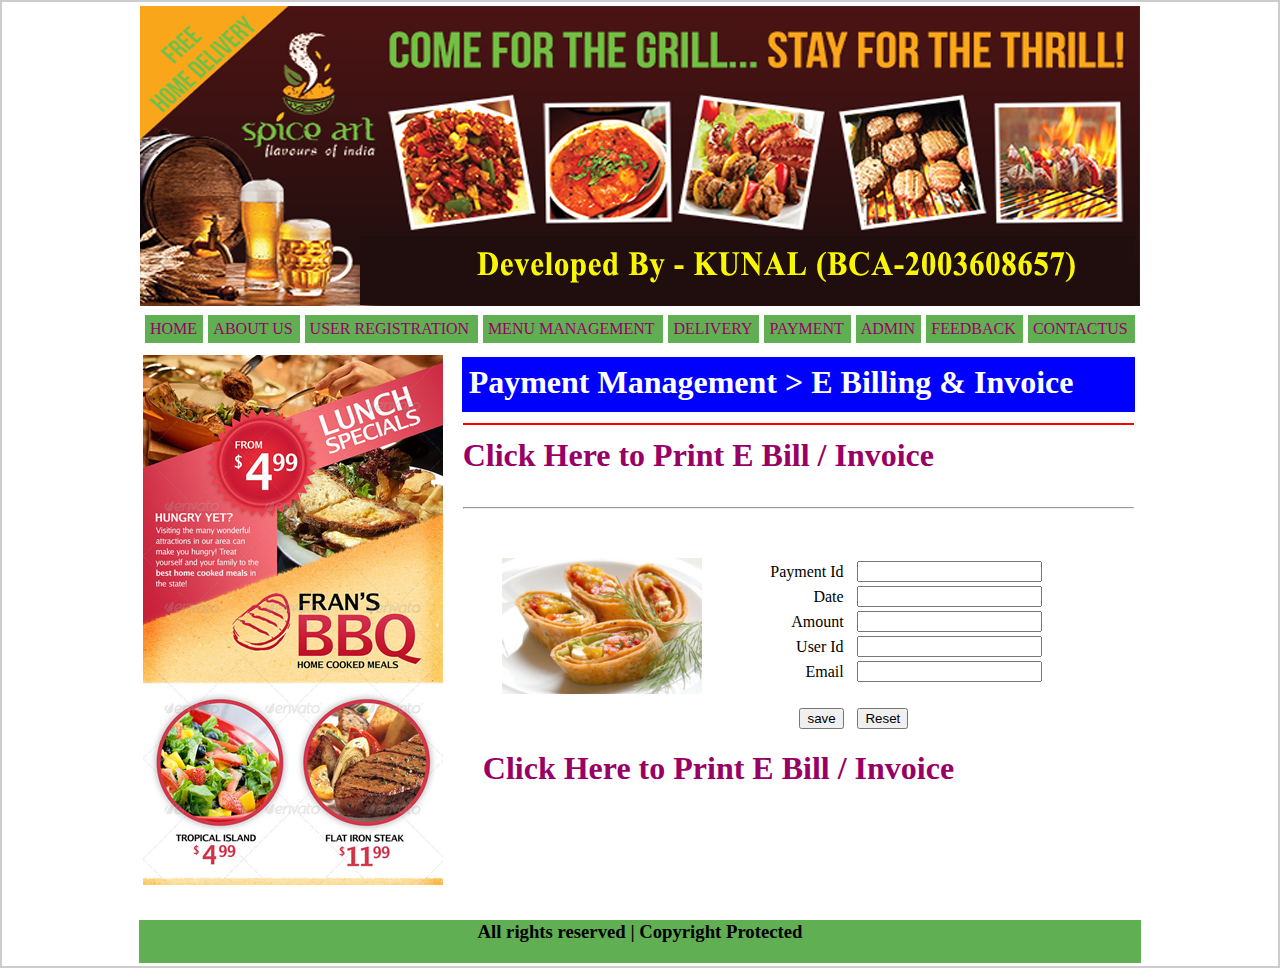
<file: layout/payment.htm>
<!DOCTYPE HTML PUBLIC "-//W3C//DTD HTML 4.01 Transitional//EN">
<html>
<head>
<title>Project</title>
<meta http-equiv="Content-Type" content="text/html; charset=iso-8859-1">
<script language="JavaScript" type="text/JavaScript">
<!--
function MM_preloadImages() { //v3.0
  var d=document; if(d.images){ if(!d.MM_p) d.MM_p=new Array();
    var i,j=d.MM_p.length,a=MM_preloadImages.arguments; for(i=0; i<a.length; i++)
    if (a[i].indexOf("#")!=0){ d.MM_p[j]=new Image; d.MM_p[j++].src=a[i];}}
}
function MM_popupMsg(msg) { //v1.0
  alert(msg);
}
//-->
</script>
<link href="menu-style.css" rel="stylesheet" type="text/css">
<link href="login-style.css" rel="stylesheet" type="text/css">
<style type="text/css"></style>
</head>

<body leftmargin="0" topmargin="0" rightmargin="0" bottommargin="0">
<table width="100%" border="0" align="center" bgcolor="#CCCCCC">
  <tr>
    <td align="center" valign="top" bgcolor="#FFFFFF"><table width="1000" border="0" id="Main">
      <tr>
        <td align="center" valign="bottom"><img src="header.png" width="1000" height="300"></td>
      </tr>
      <tr>
        <td align="center" valign="bottom"><table width="100%" border="0" cellpadding="5" cellspacing="5">
          <tr>
            <td bgcolor="#60AF53"><a href="index.htm">HOME</a></td>
            <td bgcolor="#60AF53"><a href="aboutus.htm">ABOUT US</a></td>
            <td bgcolor="#60AF53"><a href="user-registration.htm">USER REGISTRATION</a></td>
            <td bgcolor="#60AF53"><a href="menu-management.htm">MENU MANAGEMENT</a></td>
            <td bgcolor="#60AF53"><a href="delivery.htm">DELIVERY</a></td>
            <td bgcolor="#60AF53"><a href="payment.htm">PAYMENT</a></td>
            <td bgcolor="#60AF53"><a href="admin.htm">ADMIN</a></td>
            <td bgcolor="#60AF53"><a href="feedback.htm">FEEDBACK</a></td>
            <td bgcolor="#60AF53"><a href="contactus.htm">CONTACTUS</a></td>
          </tr>
        </table></td>
      </tr>
      <tr>
        <td align="center" valign="top"><table width="1000" height="543" border="0" bgcolor="#FFFFFF">
          <tr>
            <td width="240" height="539" valign="top"><p class="font-verdana"><img src="vertical-banner.jpg" width="300" height="530"></p></td>
            <td width="10" valign="top" bgcolor="#FFFFFF">&nbsp;</td>
            <td width="736" valign="top" bgcolor="#FFFFFF"><table width="100%" border="0">
              <tr>
                <td height="55" align="left" valign="top" bgcolor="#0000FF" class="font-verdana"><table width="100%" border="0" cellspacing="3" cellpadding="3">
                  <tr>
                    <td><strong><font color="#FFFFFF" size="+3">Payment Management &gt; E Billing &amp; Invoice </font></strong></td>
                  </tr>
                </table></td>
              </tr>
              <tr>
                <td align="center" valign="top"><hr color="#FF0000"></td>
              </tr>
              <tr>
                <td align="center" valign="top"><div align="justify" class="font-verdana">
                  <h1><a href="invoice.htm">Click Here to Print E Bill / Invoice</a></h1>
                </div></td>
              </tr>
              <tr>
                <td height="21" align="center" valign="top"><hr></td>
              </tr>
              <tr>
                <td align="center" valign="top"><table width="100%" border="0" cellspacing="0" cellpadding="0">
                  <tr>
                    <td align="center" valign="top"><form name="form1" method="post" action="db-payment.htm">
                      <table width="100%" border="0" cellpadding="0" cellspacing="0" class="font-verdana">
                        <tr>
                          <td width="3%">&nbsp;</td>
                          <td width="96%">&nbsp;</td>
                          <td width="1%">&nbsp;</td>
                        </tr>
                        <tr>
                          <td align="center" valign="top">&nbsp;</td>
                          <td align="justify" valign="top"><table width="100%" border="0" cellpadding="0" cellspacing="0" class="font-verdana">
                            <tr>
                              <td width="37%">&nbsp;</td>
                              <td width="62%">&nbsp;</td>
                              <td width="1%">&nbsp;</td>
                            </tr>
                            <tr>
                              <td align="center" valign="top"><table width="80%" border="0" align="center" cellpadding="0" cellspacing="0">
                                <tr>
                                  <td align="center" valign="top" bgcolor="#FFFFFF"><img src="food.jpg" alt="" width="200"></td>
                                </tr>
                              </table></td>
                              <td align="justify" valign="top"><table width="100%" border="0">
                                <tr>
                                  <td width="31%" align="right">Payment Id</td>
                                  <td width="2%">&nbsp;</td>
                                  <td width="67%"><label for="textfield2"></label>
                                    <input type="text" name="box1" id="box1"></td>
                                  </tr>
                                <tr>
                                  <td align="right">Date</td>
                                  <td>&nbsp;</td>
                                  <td><label for="textfield3"></label>
                                    <input type="text" name="box2" id="box2"></td>
                                  </tr>
                                <tr>
                                  <td align="right">Amount</td>
                                  <td>&nbsp;</td>
                                  <td><label for="textfield3"></label>
                                    <input type="text" name="box3" id="box3"></td>
                                  </tr>
                                <tr>
                                  <td align="right"> User Id</td>
                                  <td>&nbsp;</td>
                                  <td><label for="textfield4"></label>
                                    <input type="text" name="box4" id="box4"></td>
                                  </tr>
                                <tr>
                                  <td align="right">Email</td>
                                  <td>&nbsp;</td>
                                  <td><label for="textfield5"></label>
                                    <input type="text" name="box5" id="box5"></td>
                                  </tr>
                                <tr>
                                  <td>&nbsp;</td>
                                  <td>&nbsp;</td>
                                  <td>&nbsp;</td>
                                </tr>
                                <tr>
                                  <td align="right"><input name="btnsubmit" type="submit" id="btnsubmit" onClick="MM_popupMsg('Executed Successfully !!')" value="save"></td>
                                  <td>&nbsp;</td>
                                  <td><input type="reset" name="button2" id="button2" value="Reset"></td>
                                </tr>
                              </table></td>
                              <td>&nbsp;</td>
                            </tr>
                            <tr>
                              <td>&nbsp;</td>
                              <td>&nbsp;</td>
                              <td>&nbsp;</td>
                            </tr>
                            <tr>
                              <td colspan="2" align="left" valign="middle"><h1><a href="invoice.htm">Click Here to Print E Bill / Invoice</a></h1></td>
                              <td>&nbsp;</td>
                            </tr>
                          </table>
                            <p>&nbsp;</p>
                            <p>&nbsp;</p></td>
                          <td>&nbsp;</td>
                        </tr>
                        <tr>
                          <td>&nbsp;</td>
                          <td>&nbsp;</td>
                          <td>&nbsp;</td>
                        </tr>
                      </table>
                    </form></td>
                  </tr>
                </table></td>
              </tr>
            </table></td>
          </tr>
        </table></td>
      </tr>
      <tr>
        <td align="center" valign="top" bgcolor="#60AF53"><h3>All rights reserved | Copyright Protected</h3></td>
      </tr>
    </table></td>
  </tr>
</table>
</body>
</html>
</file>
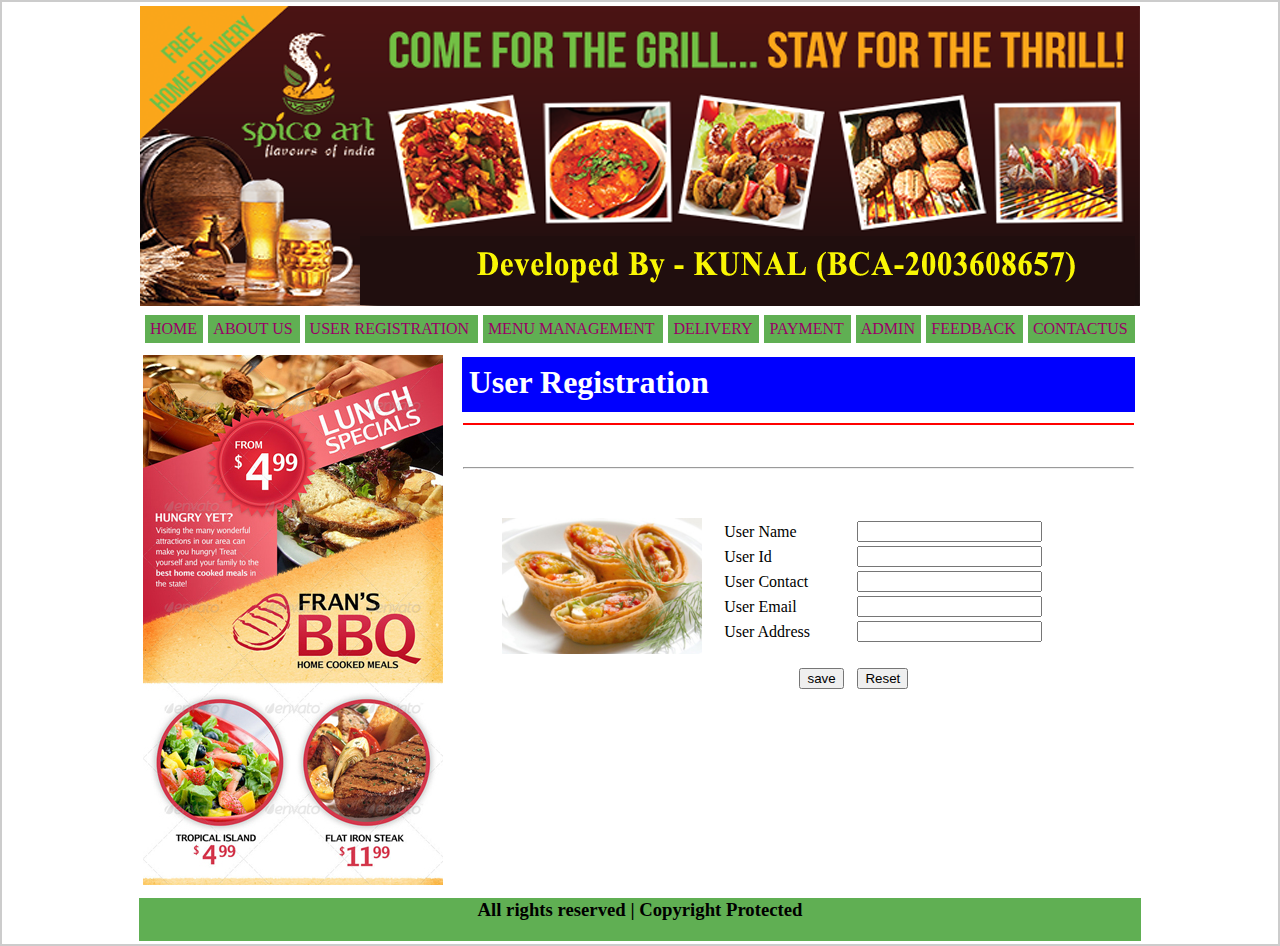
<file: layout/user-registration.htm>
<!DOCTYPE HTML PUBLIC "-//W3C//DTD HTML 4.01 Transitional//EN">
<html>
<head>
<title>Project</title>
<meta http-equiv="Content-Type" content="text/html; charset=iso-8859-1">
<script language="JavaScript" type="text/JavaScript">
<!--
function MM_preloadImages() { //v3.0
  var d=document; if(d.images){ if(!d.MM_p) d.MM_p=new Array();
    var i,j=d.MM_p.length,a=MM_preloadImages.arguments; for(i=0; i<a.length; i++)
    if (a[i].indexOf("#")!=0){ d.MM_p[j]=new Image; d.MM_p[j++].src=a[i];}}
}
function MM_popupMsg(msg) { //v1.0
  alert(msg);
}
//-->
</script>
<link href="menu-style.css" rel="stylesheet" type="text/css">
<link href="login-style.css" rel="stylesheet" type="text/css">
<style type="text/css"></style>
</head>

<body leftmargin="0" topmargin="0" rightmargin="0" bottommargin="0">
<table width="100%" border="0" align="center" bgcolor="#CCCCCC">
  <tr>
    <td align="center" valign="top" bgcolor="#FFFFFF"><table width="1000" border="0" id="Main">
      <tr>
        <td align="center" valign="bottom"><img src="header.png" width="1000" height="300"></td>
      </tr>
      <tr>
        <td align="center" valign="bottom"><table width="100%" border="0" cellpadding="5" cellspacing="5">
          <tr>
            <td bgcolor="#60AF53"><a href="index.htm">HOME</a></td>
            <td bgcolor="#60AF53"><a href="aboutus.htm">ABOUT US</a></td>
            <td bgcolor="#60AF53"><a href="user-registration.htm">USER REGISTRATION</a></td>
            <td bgcolor="#60AF53"><a href="menu-management.htm">MENU MANAGEMENT</a></td>
            <td bgcolor="#60AF53"><a href="delivery.htm">DELIVERY</a></td>
            <td bgcolor="#60AF53"><a href="payment.htm">PAYMENT</a></td>
            <td bgcolor="#60AF53"><a href="admin.htm">ADMIN</a></td>
            <td bgcolor="#60AF53"><a href="feedback.htm">FEEDBACK</a></td>
            <td bgcolor="#60AF53"><a href="contactus.htm">CONTACTUS</a></td>
          </tr>
        </table></td>
      </tr>
      <tr>
        <td align="center" valign="top"><table width="1000" height="543" border="0" bgcolor="#FFFFFF">
          <tr>
            <td width="240" height="539" valign="top"><p class="font-verdana"><img src="vertical-banner.jpg" width="300" height="530"></p></td>
            <td width="10" valign="top" bgcolor="#FFFFFF">&nbsp;</td>
            <td width="736" valign="top" bgcolor="#FFFFFF"><table width="100%" border="0">
              <tr>
                <td height="55" align="left" valign="top" bgcolor="#0000FF" class="font-verdana"><table width="100%" border="0" cellspacing="3" cellpadding="3">
                  <tr>
                    <td><strong><font color="#FFFFFF" size="+3">User Registration</font></strong></td>
                  </tr>
                </table></td>
              </tr>
              <tr>
                <td align="center" valign="top"><hr color="#FF0000"></td>
              </tr>
              <tr>
                <td align="center" valign="top"><div align="justify" class="font-verdana">
                  <p>&nbsp;</p>
                </div></td>
              </tr>
              <tr>
                <td height="21" align="center" valign="top"><hr></td>
              </tr>
              <tr>
                <td align="center" valign="top"><table width="100%" border="0" cellspacing="0" cellpadding="0">
                  <tr>
                    <td align="center" valign="top"><form name="form1" method="post" action="db-user.htm">
                      <table width="100%" border="0" cellpadding="0" cellspacing="0" class="font-verdana">
                        <tr>
                          <td width="3%">&nbsp;</td>
                          <td width="96%">&nbsp;</td>
                          <td width="1%">&nbsp;</td>
                        </tr>
                        <tr>
                          <td align="center" valign="top">&nbsp;</td>
                          <td align="justify" valign="top"><table width="100%" border="0" cellpadding="0" cellspacing="0" class="font-verdana">
                            <tr>
                              <td width="37%">&nbsp;</td>
                              <td width="62%">&nbsp;</td>
                              <td width="1%">&nbsp;</td>
                            </tr>
                            <tr>
                              <td align="center" valign="top"><table width="80%" border="0" align="center" cellpadding="0" cellspacing="0">
                                <tr>
                                  <td align="center" valign="top" bgcolor="#FFFFFF"><img src="food.jpg" alt="" width="200"></td>
                                </tr>
                              </table></td>
                              <td align="justify" valign="top"><table width="100%" border="0">
                                <tr>
                                  <td width="31%">User Name</td>
                                  <td width="2%">&nbsp;</td>
                                  <td width="67%"><label for="textfield2"></label>
                                    <input type="text" name="box1" id="box1"></td>
                                  </tr>
                                <tr>
                                  <td>User Id</td>
                                  <td>&nbsp;</td>
                                  <td><label for="textfield3"></label>
                                    <input type="text" name="box2" id="box2"></td>
                                  </tr>
                                <tr>
                                  <td>User Contact</td>
                                  <td>&nbsp;</td>
                                  <td><label for="textfield3"></label>
                                    <input type="text" name="box3" id="box3"></td>
                                  </tr>
                                <tr>
                                  <td>User Email</td>
                                  <td>&nbsp;</td>
                                  <td><label for="textfield4"></label>
                                    <input type="text" name="box4" id="box4"></td>
                                  </tr>
                                <tr>
                                  <td>User Address</td>
                                  <td>&nbsp;</td>
                                  <td><label for="textfield5"></label>
                                    <input type="text" name="box5" id="box5"></td>
                                  </tr>
                                <tr>
                                  <td>&nbsp;</td>
                                  <td>&nbsp;</td>
                                  <td>&nbsp;</td>
                                </tr>
                                <tr>
                                  <td align="right"><input name="btnsubmit" type="submit" id="btnsubmit" onClick="MM_popupMsg('Executed Successfully !!')" value="save"></td>
                                  <td>&nbsp;</td>
                                  <td><input type="reset" name="button2" id="button2" value="Reset"></td>
                                </tr>
                              </table></td>
                              <td>&nbsp;</td>
                            </tr>
                            <tr>
                              <td>&nbsp;</td>
                              <td>&nbsp;</td>
                              <td>&nbsp;</td>
                            </tr>
                          </table>
                            <p>&nbsp;</p>
                            <p>&nbsp;</p></td>
                          <td>&nbsp;</td>
                        </tr>
                        <tr>
                          <td>&nbsp;</td>
                          <td>&nbsp;</td>
                          <td>&nbsp;</td>
                        </tr>
                      </table>
                    </form></td>
                  </tr>
                </table></td>
              </tr>
            </table></td>
          </tr>
        </table></td>
      </tr>
      <tr>
        <td align="center" valign="top" bgcolor="#60AF53"><h3>All rights reserved | Copyright Protected</h3></td>
      </tr>
    </table></td>
  </tr>
</table>
</body>
</html>
</file>
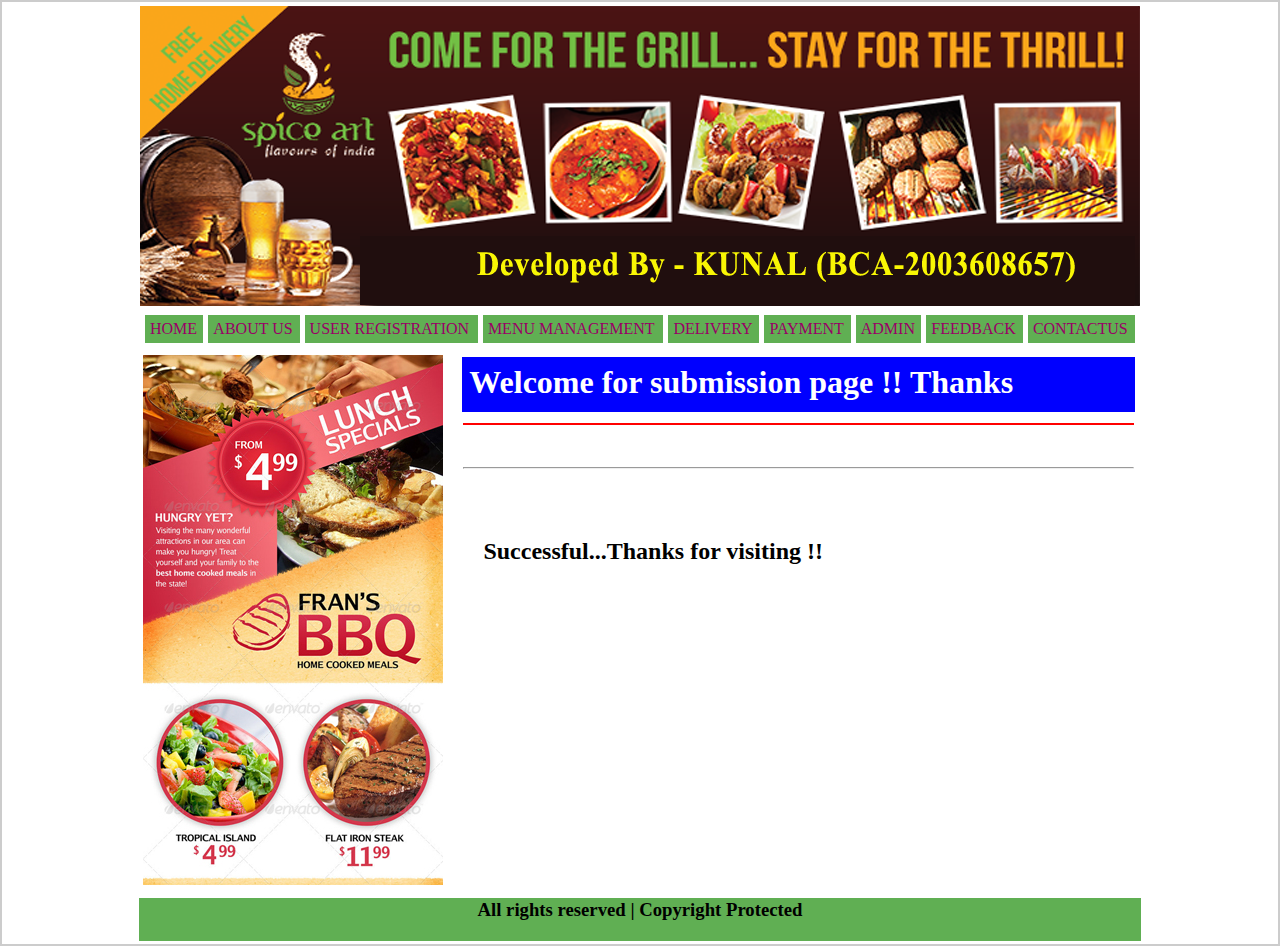
<file: layout/welcome.htm>
<!DOCTYPE HTML PUBLIC "-//W3C//DTD HTML 4.01 Transitional//EN">
<html>
<head>
<title>Restaurant Management Project</title>
<meta http-equiv="Content-Type" content="text/html; charset=iso-8859-1">
<script language="JavaScript" type="text/JavaScript">
<!--
function MM_preloadImages() { //v3.0
  var d=document; if(d.images){ if(!d.MM_p) d.MM_p=new Array();
    var i,j=d.MM_p.length,a=MM_preloadImages.arguments; for(i=0; i<a.length; i++)
    if (a[i].indexOf("#")!=0){ d.MM_p[j]=new Image; d.MM_p[j++].src=a[i];}}
}
//-->
</script>
<link href="menu-style.css" rel="stylesheet" type="text/css">
<link href="login-style.css" rel="stylesheet" type="text/css">
<style type="text/css"></style>
</head>

<body leftmargin="0" topmargin="0" rightmargin="0" bottommargin="0">
<table width="100%" border="0" align="center" bgcolor="#CCCCCC">
  <tr>
    <td align="center" valign="top" bgcolor="#FFFFFF"><table width="1000" border="0" id="Main">
      <tr>
        <td align="center" valign="bottom"><img src="header.png" width="1000" height="300"></td>
      </tr>
      <tr>
        <td align="center" valign="bottom"><table width="100%" border="0" cellpadding="5" cellspacing="5">
          <tr>
            <td bgcolor="#60AF53"><a href="index.htm">HOME</a></td>
            <td bgcolor="#60AF53"><a href="aboutus.htm">ABOUT US</a></td>
            <td bgcolor="#60AF53"><a href="user-registration.htm">USER REGISTRATION</a></td>
            <td bgcolor="#60AF53"><a href="menu-management.htm">MENU MANAGEMENT</a></td>
            <td bgcolor="#60AF53"><a href="delivery.htm">DELIVERY</a></td>
            <td bgcolor="#60AF53"><a href="payment.htm">PAYMENT</a></td>
            <td bgcolor="#60AF53"><a href="admin.htm">ADMIN</a></td>
            <td bgcolor="#60AF53"><a href="feedback.htm">FEEDBACK</a></td>
            <td bgcolor="#60AF53"><a href="contactus.htm">CONTACTUS</a></td>
          </tr>
        </table></td>
      </tr>
      <tr>
        <td align="center" valign="top"><table width="1000" height="543" border="0" bgcolor="#FFFFFF">
          <tr>
            <td width="240" height="539" valign="top"><p class="font-verdana"><img src="vertical-banner.jpg" width="300" height="530"></p></td>
            <td width="10" valign="top" bgcolor="#FFFFFF">&nbsp;</td>
            <td width="736" valign="top" bgcolor="#FFFFFF"><table width="100%" border="0">
              <tr>
                <td height="55" align="left" valign="top" bgcolor="#0000FF" class="font-verdana"><table width="100%" border="0" cellspacing="3" cellpadding="3">
                  <tr>
                    <td><strong><font color="#FFFFFF" size="+3">Welcome for submission page !! Thanks</font></strong></td>
                  </tr>
                </table></td>
              </tr>
              <tr>
                <td align="center" valign="top"><hr color="#FF0000"></td>
              </tr>
              <tr>
                <td align="center" valign="top"><div align="justify" class="font-verdana">
                  <p>&nbsp;</p>
                </div></td>
              </tr>
              <tr>
                <td height="21" align="center" valign="top"><hr></td>
              </tr>
              <tr>
                <td align="center" valign="top"><table width="100%" border="0" cellspacing="0" cellpadding="0">
                  <tr>
                    <td align="center" valign="top"><form name="form1" method="post" action="">
                      <table width="100%" border="0" cellpadding="0" cellspacing="0" class="font-verdana">
                        <tr>
                          <td width="3%">&nbsp;</td>
                          <td width="96%">&nbsp;</td>
                          <td width="1%">&nbsp;</td>
                        </tr>
                        <tr>
                          <td align="center" valign="top">&nbsp;</td>
                          <td align="justify" valign="top"><p>&nbsp;</p>
                            <h2>Successful...Thanks for visiting !!</h2></td>
                          <td>&nbsp;</td>
                        </tr>
                        <tr>
                          <td>&nbsp;</td>
                          <td>&nbsp;</td>
                          <td>&nbsp;</td>
                        </tr>
                      </table>
                    </form></td>
                  </tr>
                </table></td>
              </tr>
            </table></td>
          </tr>
        </table></td>
      </tr>
      <tr>
        <td align="center" valign="top" bgcolor="#60AF53"><h3>All rights reserved | Copyright Protected</h3></td>
      </tr>
    </table></td>
  </tr>
</table>
</body>
</html>
</file>
<file: layout/menu-style.css>
.menu-style {
	font-family: Verdana, Arial, Helvetica, sans-serif;
	font-size: 12px;
	font-weight: bold;
	color: # FFF;
}
a:link {
	color: #FFF;
}
a:link {
	color: #FFF;
	text-decoration:none;
}
a:visited{
	color: #FFF;
	text-decoration:none;
}
a:hover{
	color:# 909;
	font-family: Verdana, Arial, Helvetica, sans-serif;
	font-size: 12px;
}
</file>
<file: layout/login-style.css>
.menu-style {
	font-family: Verdana, Arial, Helvetica, sans-serif;
	font-size: 15px;
	font-weight: bold;
	color: # 906;
}
a:link {
	color: #906;
}
a:link {
	color: #906;
	text-decoration:none;
}
a:visited{
	color: #906;
	text-decoration:none;
}
a:hover{
	color:#BE0203;
	font-family: Verdana, Arial, Helvetica, sans-serif;
	text-decoration:underline;
	font-size: 15px;
}
</file>
